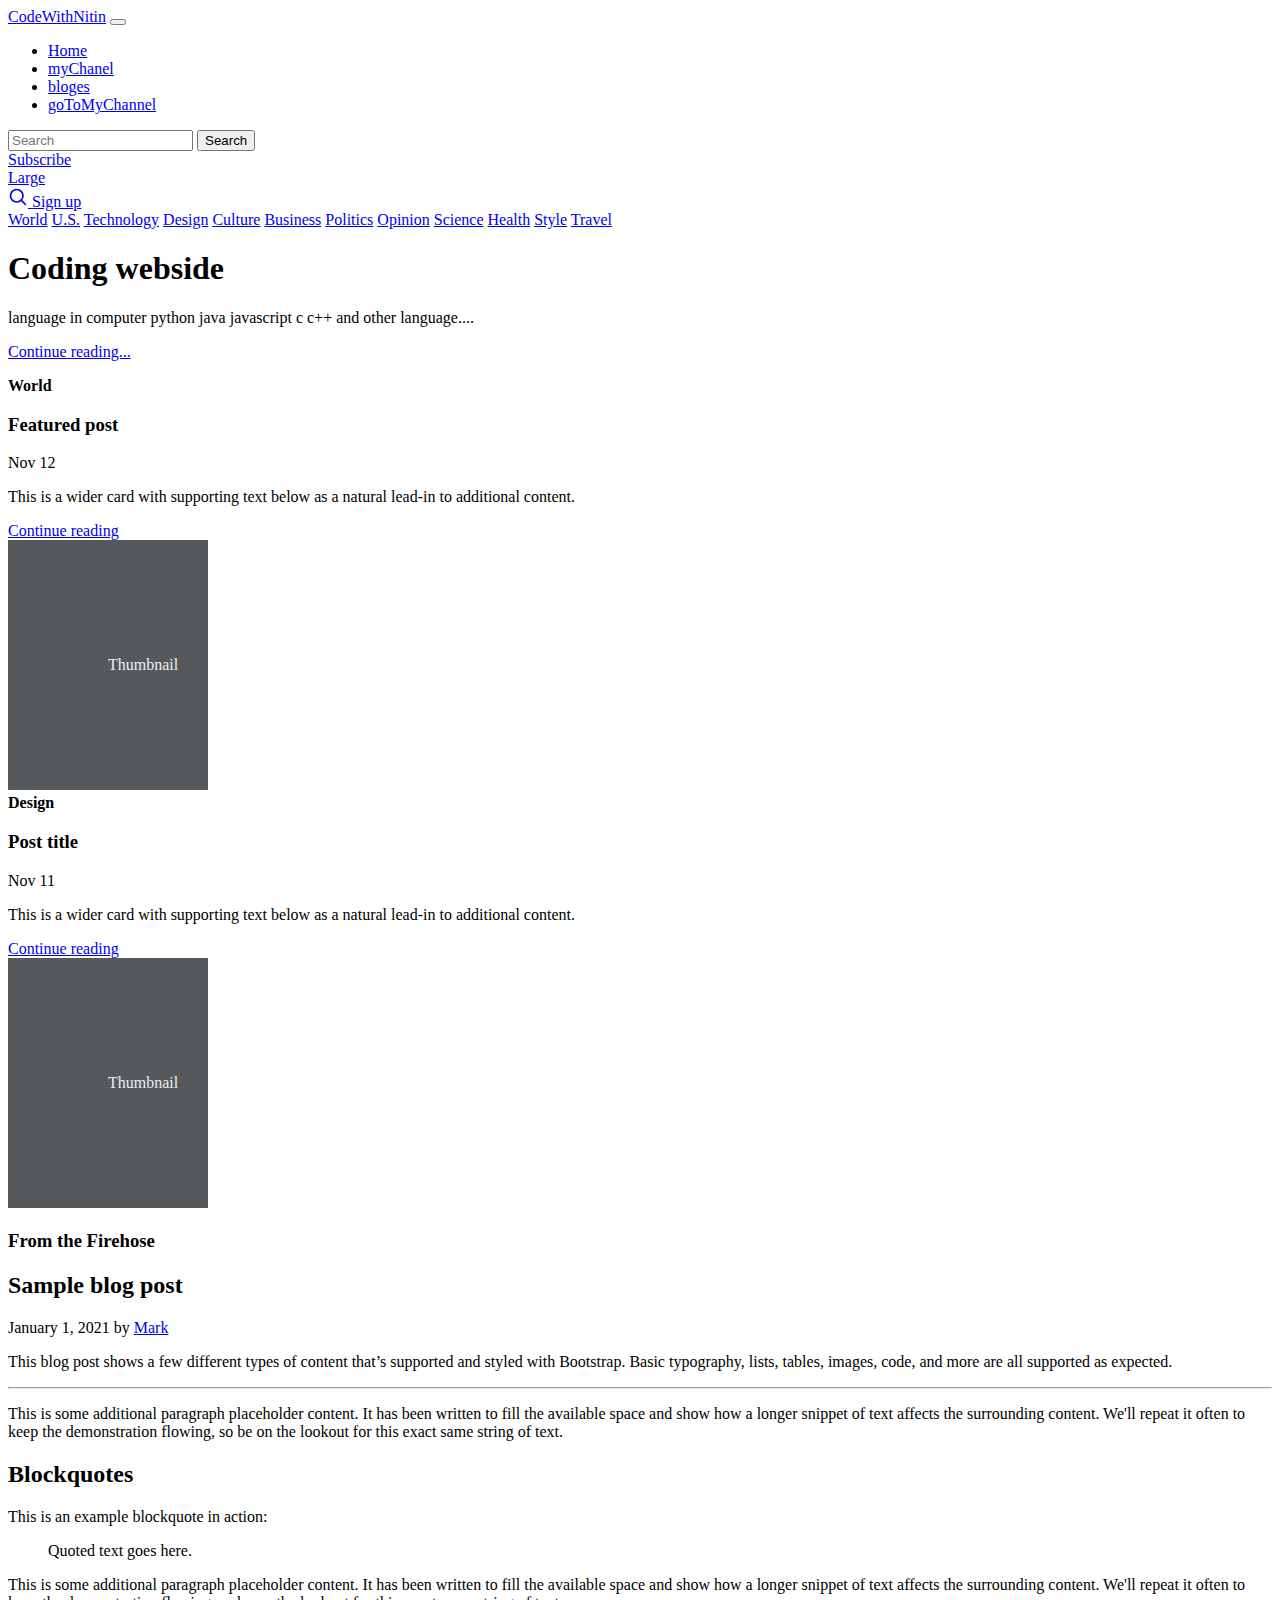
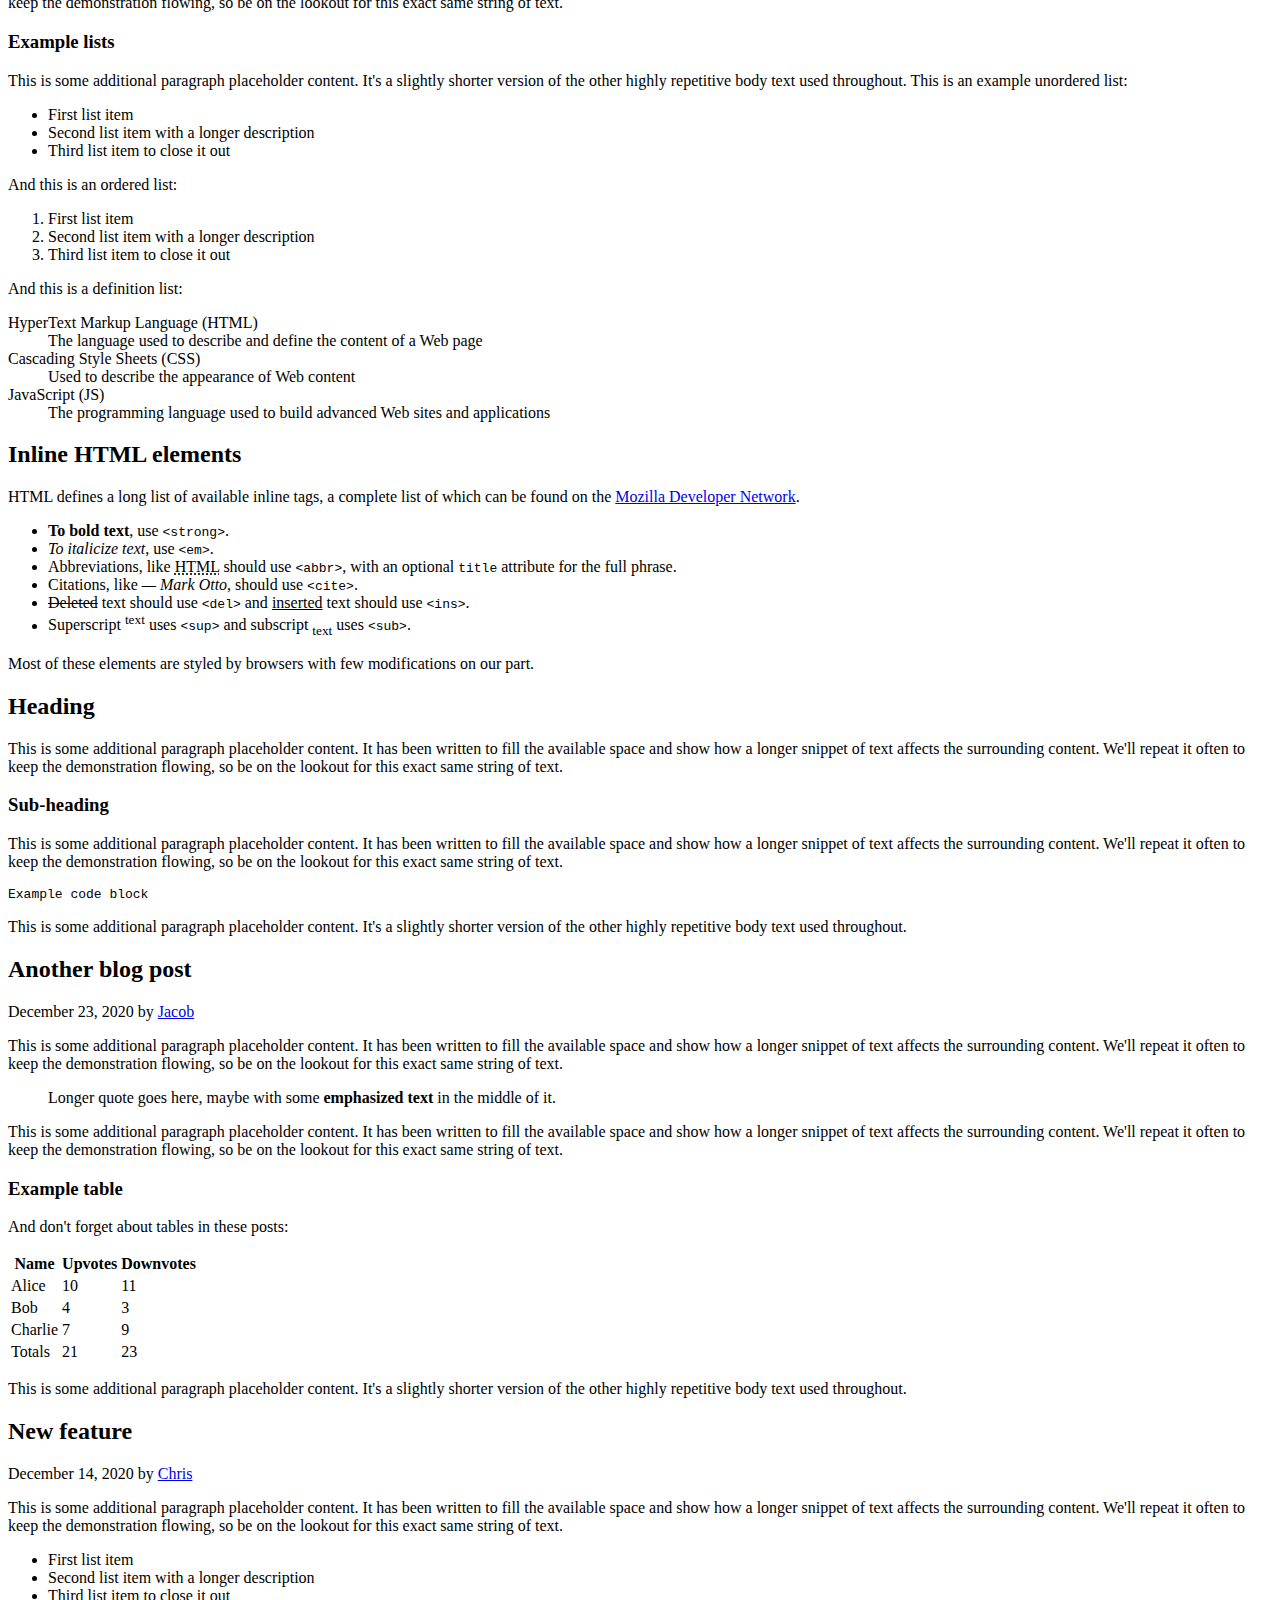
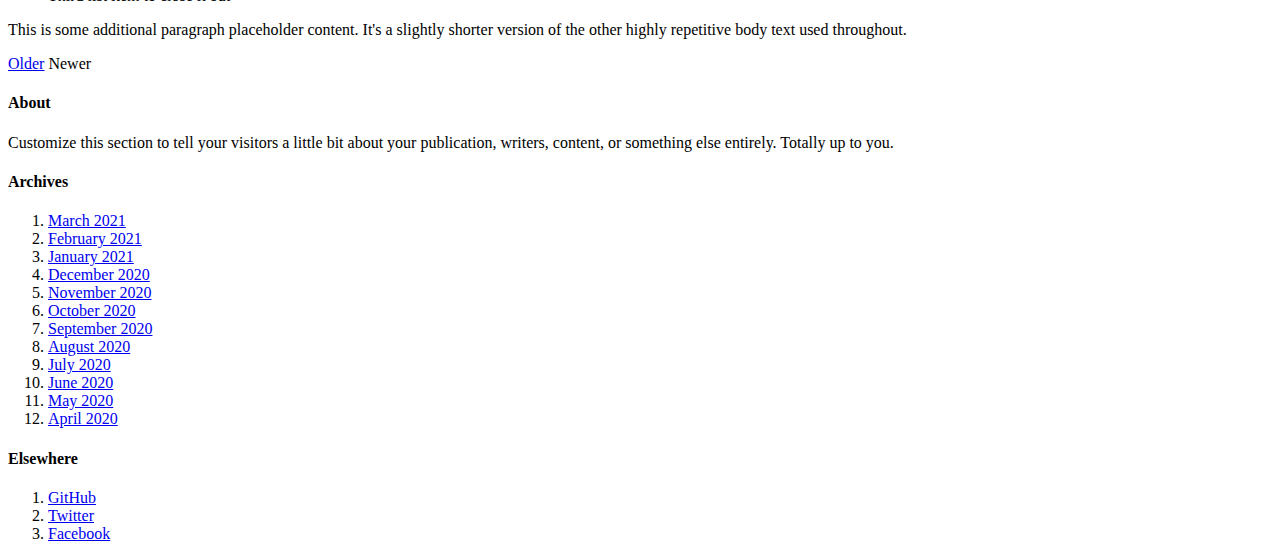
<file: blog.html>
<!doctype html>
<html lang="en">
  <head>
    <meta charset="utf-8">
    <meta name="viewport" content="width=device-width, initial-scale=1">
    <title>Bootstrap demo</title>
    <link href="https://cdn.jsdelivr.net/npm/bootstrap@5.2.1/dist/css/bootstrap.min.css" rel="stylesheet" integrity="sha384-iYQeCzEYFbKjA/T2uDLTpkwGzCiq6soy8tYaI1GyVh/UjpbCx/TYkiZhlZB6+fzT" crossorigin="anonymous">
  </head>
  <body>
    


    <nav class="navbar navbar-expand-lg bg-light">
      <div class="container-fluid">
        <a class="navbar-brand" href="#">CodeWithNitin</a>
        <button class="navbar-toggler" type="button" data-bs-toggle="collapse" data-bs-target="#navbarSupportedContent" aria-controls="navbarSupportedContent" aria-expanded="false" aria-label="Toggle navigation">
          <span class="navbar-toggler-icon"></span>
        </button>
        <div class="collapse navbar-collapse" id="navbarSupportedContent">
          <ul class="navbar-nav me-auto mb-2 mb-lg-0">
            <li class="nav-item">
              <a class="nav-link active" aria-current="page" href="index.html">Home</a>
            </li>
            <li class="nav-item">
              <a class="nav-link" href="mychanel.html">myChanel</a>
            </li>
           
            <li class="nav-item">
              <a class="nav-link" href="blog.html">bloges</a>
            </li>

            <li class="nav-item">
              <a class="nav-link" href="https://www.youtube.com/channel/UCgyacXQaYkdsxT0Jx9UFAcA">goToMyChannel</a>
            </li>
            
          </ul>
          <form class="d-flex" role="search">
            <input class="form-control me-2" type="search" placeholder="Search" aria-label="Search">
            <button class="btn btn-outline-success" type="submit">Search</button>
          </form>
        </div>
      </div>
    </nav>




      <body>
    
        <div class="container">
          <header class="blog-header lh-1 py-3">
            <div class="row flex-nowrap justify-content-between align-items-center">
              <div class="col-4 pt-1">
                <a class="link-secondary" href="#">Subscribe</a>
              </div>
              <div class="col-4 text-center">
                <a class="blog-header-logo text-dark" href="#">Large</a>
              </div>
              <div class="col-4 d-flex justify-content-end align-items-center">
                <a class="link-secondary" href="#" aria-label="Search">
                  <svg xmlns="http://www.w3.org/2000/svg" width="20" height="20" fill="none" stroke="currentColor" stroke-linecap="round" stroke-linejoin="round" stroke-width="2" class="mx-3" role="img" viewBox="0 0 24 24"><title>Search</title><circle cx="10.5" cy="10.5" r="7.5"></circle><path d="M21 21l-5.2-5.2"></path></svg>
                </a>
                <a class="btn btn-sm btn-outline-secondary" href="#">Sign up</a>
              </div>
            </div>
          </header>
        
          <div class="nav-scroller py-1 mb-2">
            <nav class="nav d-flex justify-content-between">
              <a class="p-2 link-secondary" href="#">World</a>
              <a class="p-2 link-secondary" href="#">U.S.</a>
              <a class="p-2 link-secondary" href="#">Technology</a>
              <a class="p-2 link-secondary" href="#">Design</a>
              <a class="p-2 link-secondary" href="#">Culture</a>
              <a class="p-2 link-secondary" href="#">Business</a>
              <a class="p-2 link-secondary" href="#">Politics</a>
              <a class="p-2 link-secondary" href="#">Opinion</a>
              <a class="p-2 link-secondary" href="#">Science</a>
              <a class="p-2 link-secondary" href="#">Health</a>
              <a class="p-2 link-secondary" href="#">Style</a>
              <a class="p-2 link-secondary" href="#">Travel</a>
            </nav>
          </div>
        </div>
        
        <main class="container">
          <div class="p-4 p-md-5 mb-4 rounded text-bg-dark">
            <div class="col-md-6 px-0">
              <h1 class="display-4 fst-italic">Coding webside</h1>
              <p class="lead my-3">language in computer python java javascript c c++ and other language....</p>
              <p class="lead mb-0"><a href="#" class="text-white fw-bold">Continue reading...</a></p>
            </div>
          </div>
        
          <div class="row mb-2">
            <div class="col-md-6">
              <div class="row g-0 border rounded overflow-hidden flex-md-row mb-4 shadow-sm h-md-250 position-relative">
                <div class="col p-4 d-flex flex-column position-static">
                  <strong class="d-inline-block mb-2 text-primary">World</strong>
                  <h3 class="mb-0">Featured post</h3>
                  <div class="mb-1 text-muted">Nov 12</div>
                  <p class="card-text mb-auto">This is a wider card with supporting text below as a natural lead-in to additional content.</p>
                  <a href="#" class="stretched-link">Continue reading</a>
                </div>
                <div class="col-auto d-none d-lg-block">
                  <svg class="bd-placeholder-img" width="200" height="250" xmlns="http://www.w3.org/2000/svg" role="img" aria-label="Placeholder: Thumbnail" preserveAspectRatio="xMidYMid slice" focusable="false"><title>Placeholder</title><rect width="100%" height="100%" fill="#55595c"></rect><text x="50%" y="50%" fill="#eceeef" dy=".3em">Thumbnail</text></svg>
        
                </div>
              </div>
            </div>
            <div class="col-md-6">
              <div class="row g-0 border rounded overflow-hidden flex-md-row mb-4 shadow-sm h-md-250 position-relative">
                <div class="col p-4 d-flex flex-column position-static">
                  <strong class="d-inline-block mb-2 text-success">Design</strong>
                  <h3 class="mb-0">Post title</h3>
                  <div class="mb-1 text-muted">Nov 11</div>
                  <p class="mb-auto">This is a wider card with supporting text below as a natural lead-in to additional content.</p>
                  <a href="#" class="stretched-link">Continue reading</a>
                </div>
                <div class="col-auto d-none d-lg-block">
                  <svg class="bd-placeholder-img" width="200" height="250" xmlns="http://www.w3.org/2000/svg" role="img" aria-label="Placeholder: Thumbnail" preserveAspectRatio="xMidYMid slice" focusable="false"><title>Placeholder</title><rect width="100%" height="100%" fill="#55595c"></rect><text x="50%" y="50%" fill="#eceeef" dy=".3em">Thumbnail</text></svg>
        
                </div>
              </div>
            </div>
          </div>
        
          <div class="row g-5">
            <div class="col-md-8">
              <h3 class="pb-4 mb-4 fst-italic border-bottom">
                From the Firehose
              </h3>
        
              <article class="blog-post">
                <h2 class="blog-post-title mb-1">Sample blog post</h2>
                <p class="blog-post-meta">January 1, 2021 by <a href="#">Mark</a></p>
        
                <p>This blog post shows a few different types of content that’s supported and styled with Bootstrap. Basic typography, lists, tables, images, code, and more are all supported as expected.</p>
                <hr>
                <p>This is some additional paragraph placeholder content. It has been written to fill the available space and show how a longer snippet of text affects the surrounding content. We'll repeat it often to keep the demonstration flowing, so be on the lookout for this exact same string of text.</p>
                <h2>Blockquotes</h2>
                <p>This is an example blockquote in action:</p>
                <blockquote class="blockquote">
                  <p>Quoted text goes here.</p>
                </blockquote>
                <p>This is some additional paragraph placeholder content. It has been written to fill the available space and show how a longer snippet of text affects the surrounding content. We'll repeat it often to keep the demonstration flowing, so be on the lookout for this exact same string of text.</p>
                <h3>Example lists</h3>
                <p>This is some additional paragraph placeholder content. It's a slightly shorter version of the other highly repetitive body text used throughout. This is an example unordered list:</p>
                <ul>
                  <li>First list item</li>
                  <li>Second list item with a longer description</li>
                  <li>Third list item to close it out</li>
                </ul>
                <p>And this is an ordered list:</p>
                <ol>
                  <li>First list item</li>
                  <li>Second list item with a longer description</li>
                  <li>Third list item to close it out</li>
                </ol>
                <p>And this is a definition list:</p>
                <dl>
                  <dt>HyperText Markup Language (HTML)</dt>
                  <dd>The language used to describe and define the content of a Web page</dd>
                  <dt>Cascading Style Sheets (CSS)</dt>
                  <dd>Used to describe the appearance of Web content</dd>
                  <dt>JavaScript (JS)</dt>
                  <dd>The programming language used to build advanced Web sites and applications</dd>
                </dl>
                <h2>Inline HTML elements</h2>
                <p>HTML defines a long list of available inline tags, a complete list of which can be found on the <a href="https://developer.mozilla.org/en-US/docs/Web/HTML/Element">Mozilla Developer Network</a>.</p>
                <ul>
                  <li><strong>To bold text</strong>, use <code class="language-plaintext highlighter-rouge">&lt;strong&gt;</code>.</li>
                  <li><em>To italicize text</em>, use <code class="language-plaintext highlighter-rouge">&lt;em&gt;</code>.</li>
                  <li>Abbreviations, like <abbr title="HyperText Markup Language">HTML</abbr> should use <code class="language-plaintext highlighter-rouge">&lt;abbr&gt;</code>, with an optional <code class="language-plaintext highlighter-rouge">title</code> attribute for the full phrase.</li>
                  <li>Citations, like <cite>— Mark Otto</cite>, should use <code class="language-plaintext highlighter-rouge">&lt;cite&gt;</code>.</li>
                  <li><del>Deleted</del> text should use <code class="language-plaintext highlighter-rouge">&lt;del&gt;</code> and <ins>inserted</ins> text should use <code class="language-plaintext highlighter-rouge">&lt;ins&gt;</code>.</li>
                  <li>Superscript <sup>text</sup> uses <code class="language-plaintext highlighter-rouge">&lt;sup&gt;</code> and subscript <sub>text</sub> uses <code class="language-plaintext highlighter-rouge">&lt;sub&gt;</code>.</li>
                </ul>
                <p>Most of these elements are styled by browsers with few modifications on our part.</p>
                <h2>Heading</h2>
                <p>This is some additional paragraph placeholder content. It has been written to fill the available space and show how a longer snippet of text affects the surrounding content. We'll repeat it often to keep the demonstration flowing, so be on the lookout for this exact same string of text.</p>
                <h3>Sub-heading</h3>
                <p>This is some additional paragraph placeholder content. It has been written to fill the available space and show how a longer snippet of text affects the surrounding content. We'll repeat it often to keep the demonstration flowing, so be on the lookout for this exact same string of text.</p>
                <pre><code>Example code block</code></pre>
                <p>This is some additional paragraph placeholder content. It's a slightly shorter version of the other highly repetitive body text used throughout.</p>
              </article>
        
              <article class="blog-post">
                <h2 class="blog-post-title mb-1">Another blog post</h2>
                <p class="blog-post-meta">December 23, 2020 by <a href="#">Jacob</a></p>
        
                <p>This is some additional paragraph placeholder content. It has been written to fill the available space and show how a longer snippet of text affects the surrounding content. We'll repeat it often to keep the demonstration flowing, so be on the lookout for this exact same string of text.</p>
                <blockquote>
                  <p>Longer quote goes here, maybe with some <strong>emphasized text</strong> in the middle of it.</p>
                </blockquote>
                <p>This is some additional paragraph placeholder content. It has been written to fill the available space and show how a longer snippet of text affects the surrounding content. We'll repeat it often to keep the demonstration flowing, so be on the lookout for this exact same string of text.</p>
                <h3>Example table</h3>
                <p>And don't forget about tables in these posts:</p>
                <table class="table">
                  <thead>
                    <tr>
                      <th>Name</th>
                      <th>Upvotes</th>
                      <th>Downvotes</th>
                    </tr>
                  </thead>
                  <tbody>
                    <tr>
                      <td>Alice</td>
                      <td>10</td>
                      <td>11</td>
                    </tr>
                    <tr>
                      <td>Bob</td>
                      <td>4</td>
                      <td>3</td>
                    </tr>
                    <tr>
                      <td>Charlie</td>
                      <td>7</td>
                      <td>9</td>
                    </tr>
                  </tbody>
                  <tfoot>
                    <tr>
                      <td>Totals</td>
                      <td>21</td>
                      <td>23</td>
                    </tr>
                  </tfoot>
                </table>
        
                <p>This is some additional paragraph placeholder content. It's a slightly shorter version of the other highly repetitive body text used throughout.</p>
              </article>
        
              <article class="blog-post">
                <h2 class="blog-post-title mb-1">New feature</h2>
                <p class="blog-post-meta">December 14, 2020 by <a href="#">Chris</a></p>
        
                <p>This is some additional paragraph placeholder content. It has been written to fill the available space and show how a longer snippet of text affects the surrounding content. We'll repeat it often to keep the demonstration flowing, so be on the lookout for this exact same string of text.</p>
                <ul>
                  <li>First list item</li>
                  <li>Second list item with a longer description</li>
                  <li>Third list item to close it out</li>
                </ul>
                <p>This is some additional paragraph placeholder content. It's a slightly shorter version of the other highly repetitive body text used throughout.</p>
              </article>
        
              <nav class="blog-pagination" aria-label="Pagination">
                <a class="btn btn-outline-primary rounded-pill" href="#">Older</a>
                <a class="btn btn-outline-secondary rounded-pill disabled">Newer</a>
              </nav>
        
            </div>
        
            <div class="col-md-4">
              <div class="position-sticky" style="top: 2rem;">
                <div class="p-4 mb-3 bg-light rounded">
                  <h4 class="fst-italic">About</h4>
                  <p class="mb-0">Customize this section to tell your visitors a little bit about your publication, writers, content, or something else entirely. Totally up to you.</p>
                </div>
        
                <div class="p-4">
                  <h4 class="fst-italic">Archives</h4>
                  <ol class="list-unstyled mb-0">
                    <li><a href="#">March 2021</a></li>
                    <li><a href="#">February 2021</a></li>
                    <li><a href="#">January 2021</a></li>
                    <li><a href="#">December 2020</a></li>
                    <li><a href="#">November 2020</a></li>
                    <li><a href="#">October 2020</a></li>
                    <li><a href="#">September 2020</a></li>
                    <li><a href="#">August 2020</a></li>
                    <li><a href="#">July 2020</a></li>
                    <li><a href="#">June 2020</a></li>
                    <li><a href="#">May 2020</a></li>
                    <li><a href="#">April 2020</a></li>
                  </ol>
                </div>
        
                <div class="p-4">
                  <h4 class="fst-italic">Elsewhere</h4>
                  <ol class="list-unstyled">
                    <li><a href="#">GitHub</a></li>
                    <li><a href="#">Twitter</a></li>
                    <li><a href="#">Facebook</a></li>
                  </ol>
                </div>
              </div>
            </div>
          </div>
        
        </main>
        
      
          
        
        </body>



    <script src="https://cdn.jsdelivr.net/npm/@popperjs/core@2.11.6/dist/umd/popper.min.js" integrity="sha384-oBqDVmMz9ATKxIep9tiCxS/Z9fNfEXiDAYTujMAeBAsjFuCZSmKbSSUnQlmh/jp3" crossorigin="anonymous"></script>
<script src="https://cdn.jsdelivr.net/npm/bootstrap@5.2.1/dist/js/bootstrap.min.js" integrity="sha384-7VPbUDkoPSGFnVtYi0QogXtr74QeVeeIs99Qfg5YCF+TidwNdjvaKZX19NZ/e6oz" crossorigin="anonymous"></script>
    <script src="https://cdn.jsdelivr.net/npm/bootstrap@5.2.1/dist/js/bootstrap.bundle.min.js" integrity="sha384-u1OknCvxWvY5kfmNBILK2hRnQC3Pr17a+RTT6rIHI7NnikvbZlHgTPOOmMi466C8" crossorigin="anonymous"></script>
  </body>
</html>
</file>
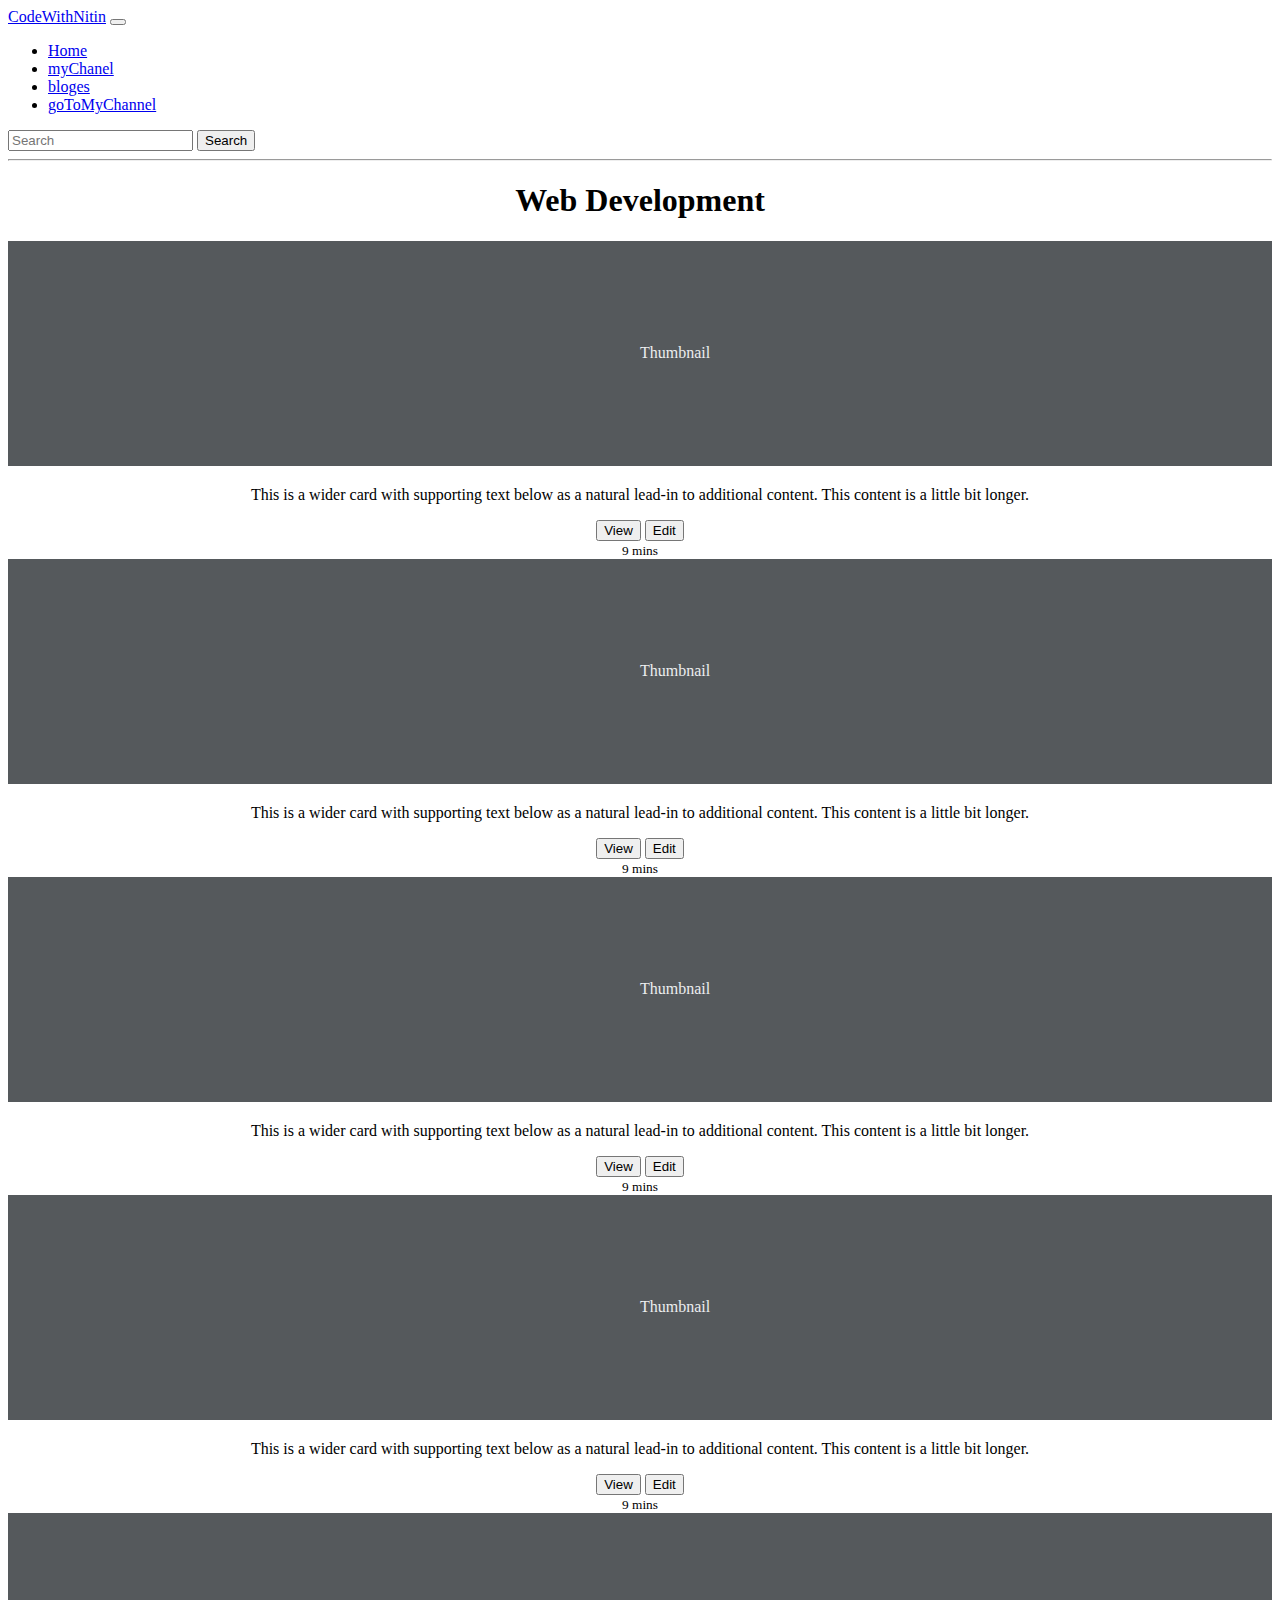
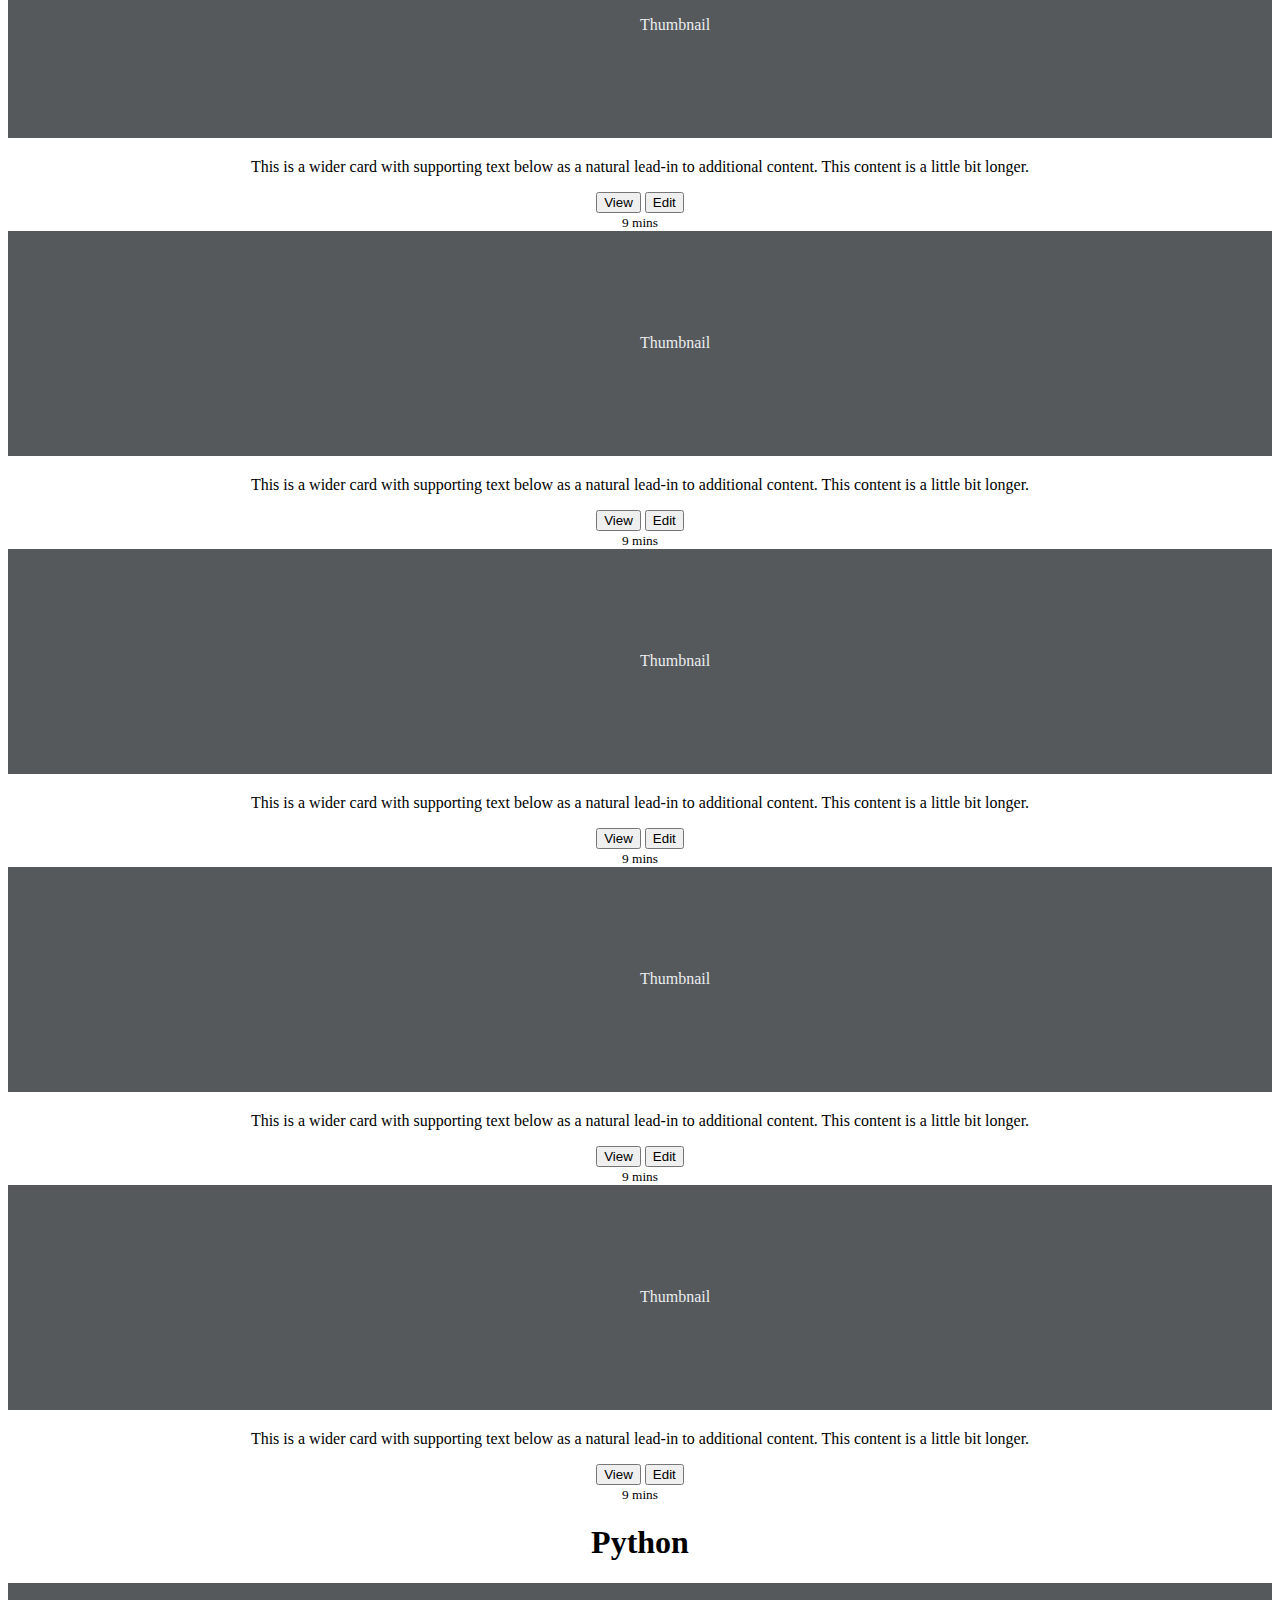
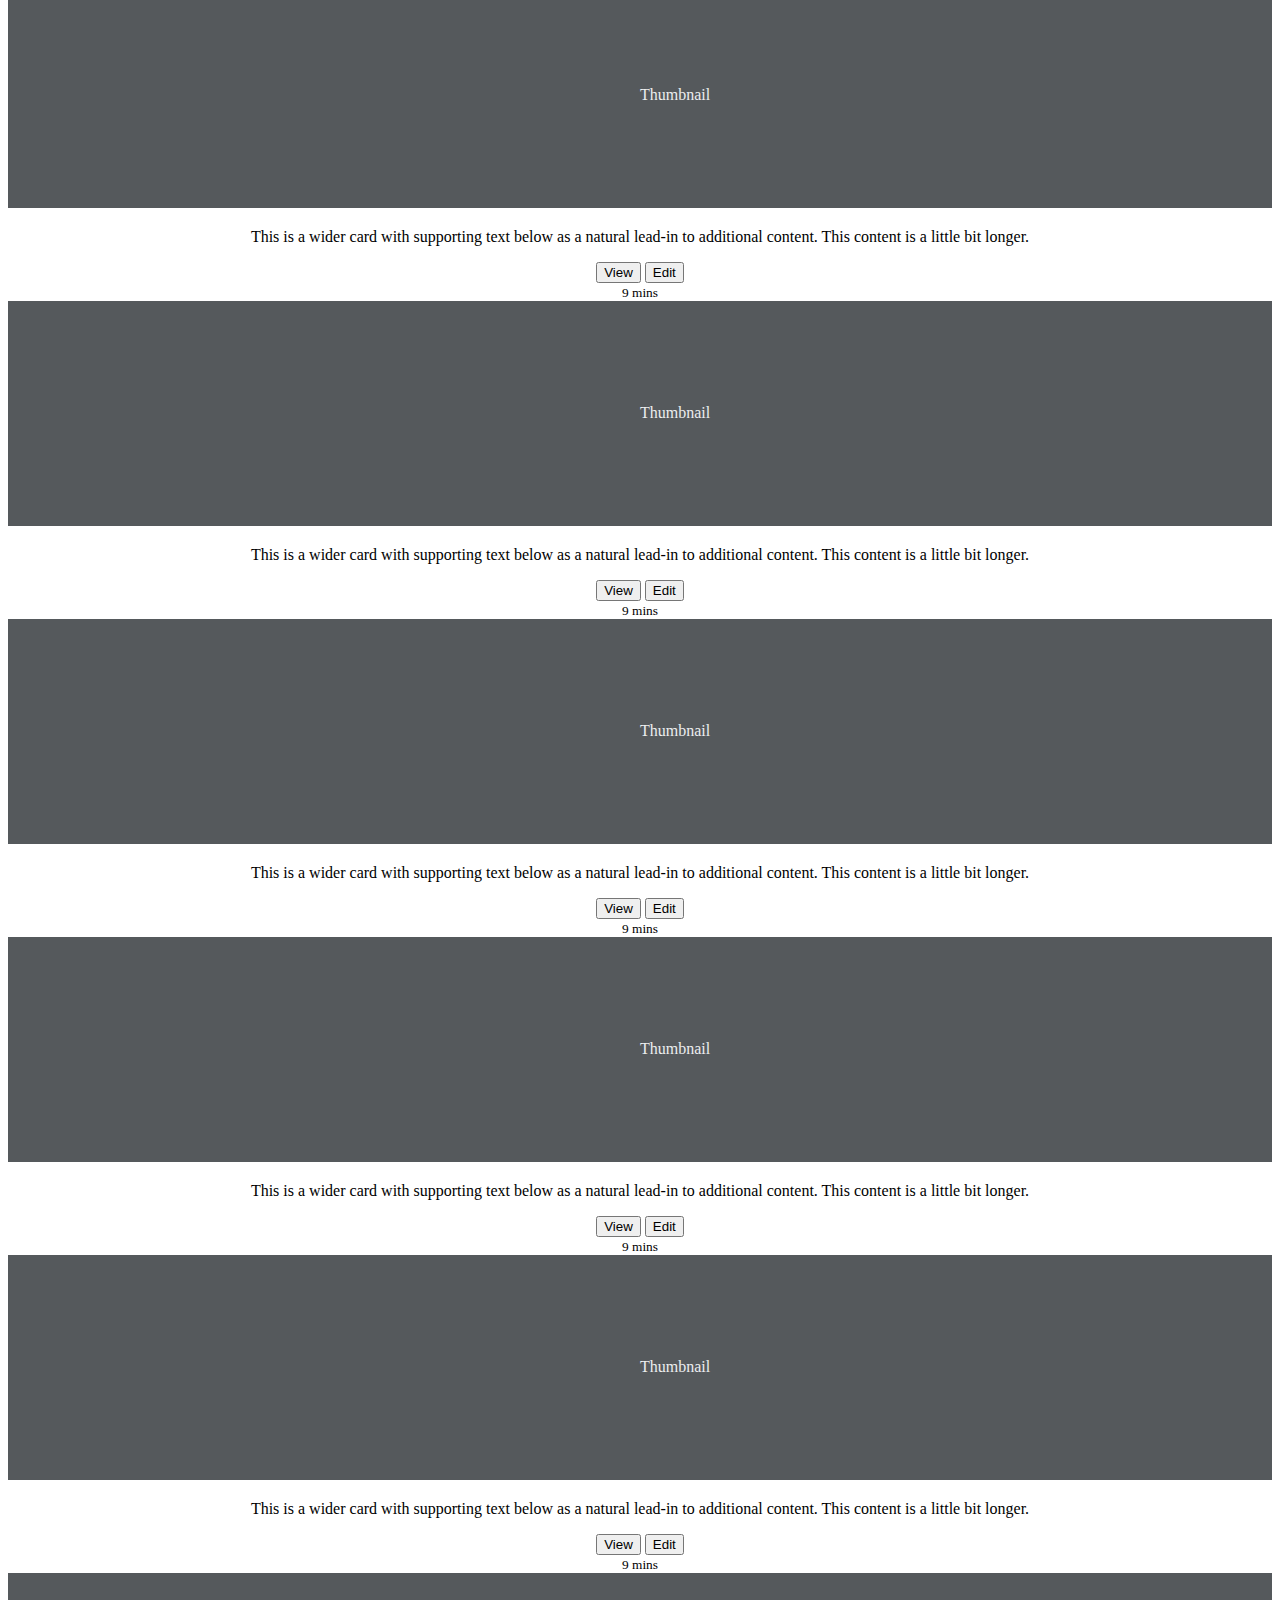
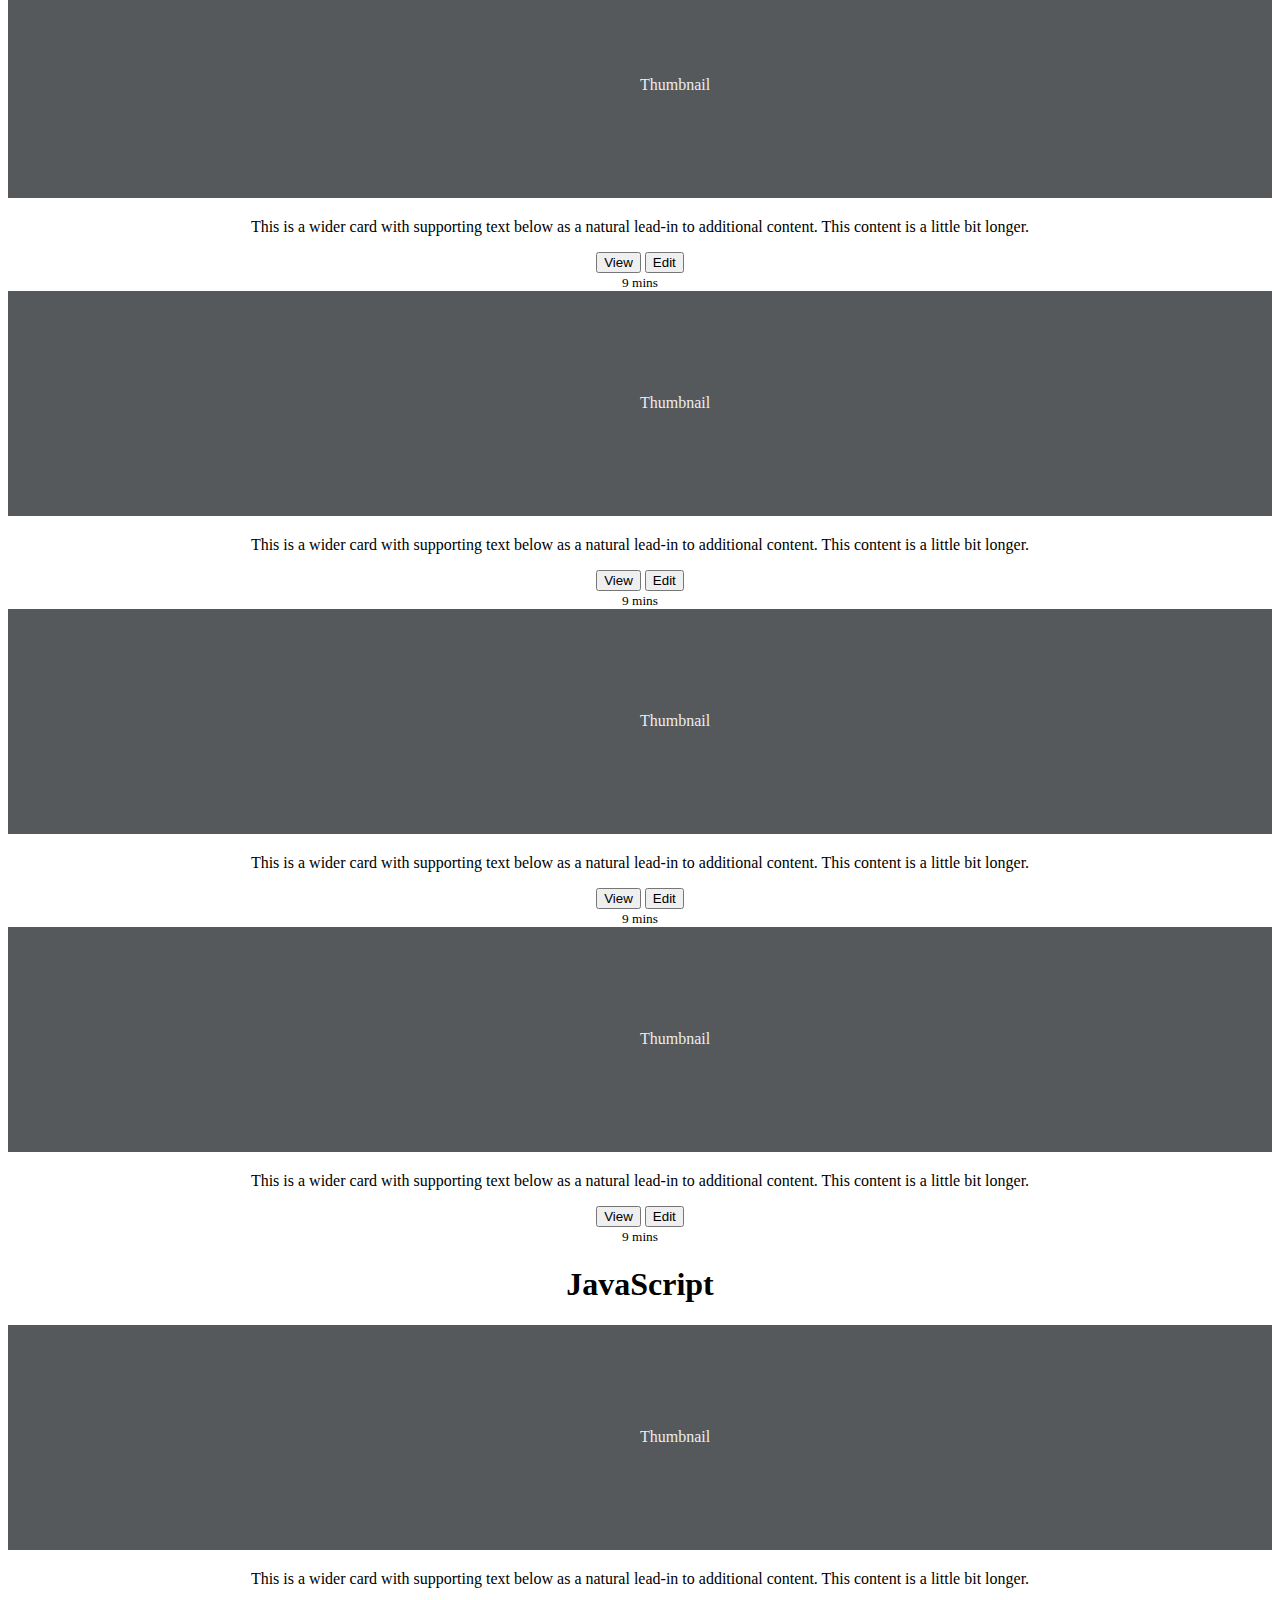
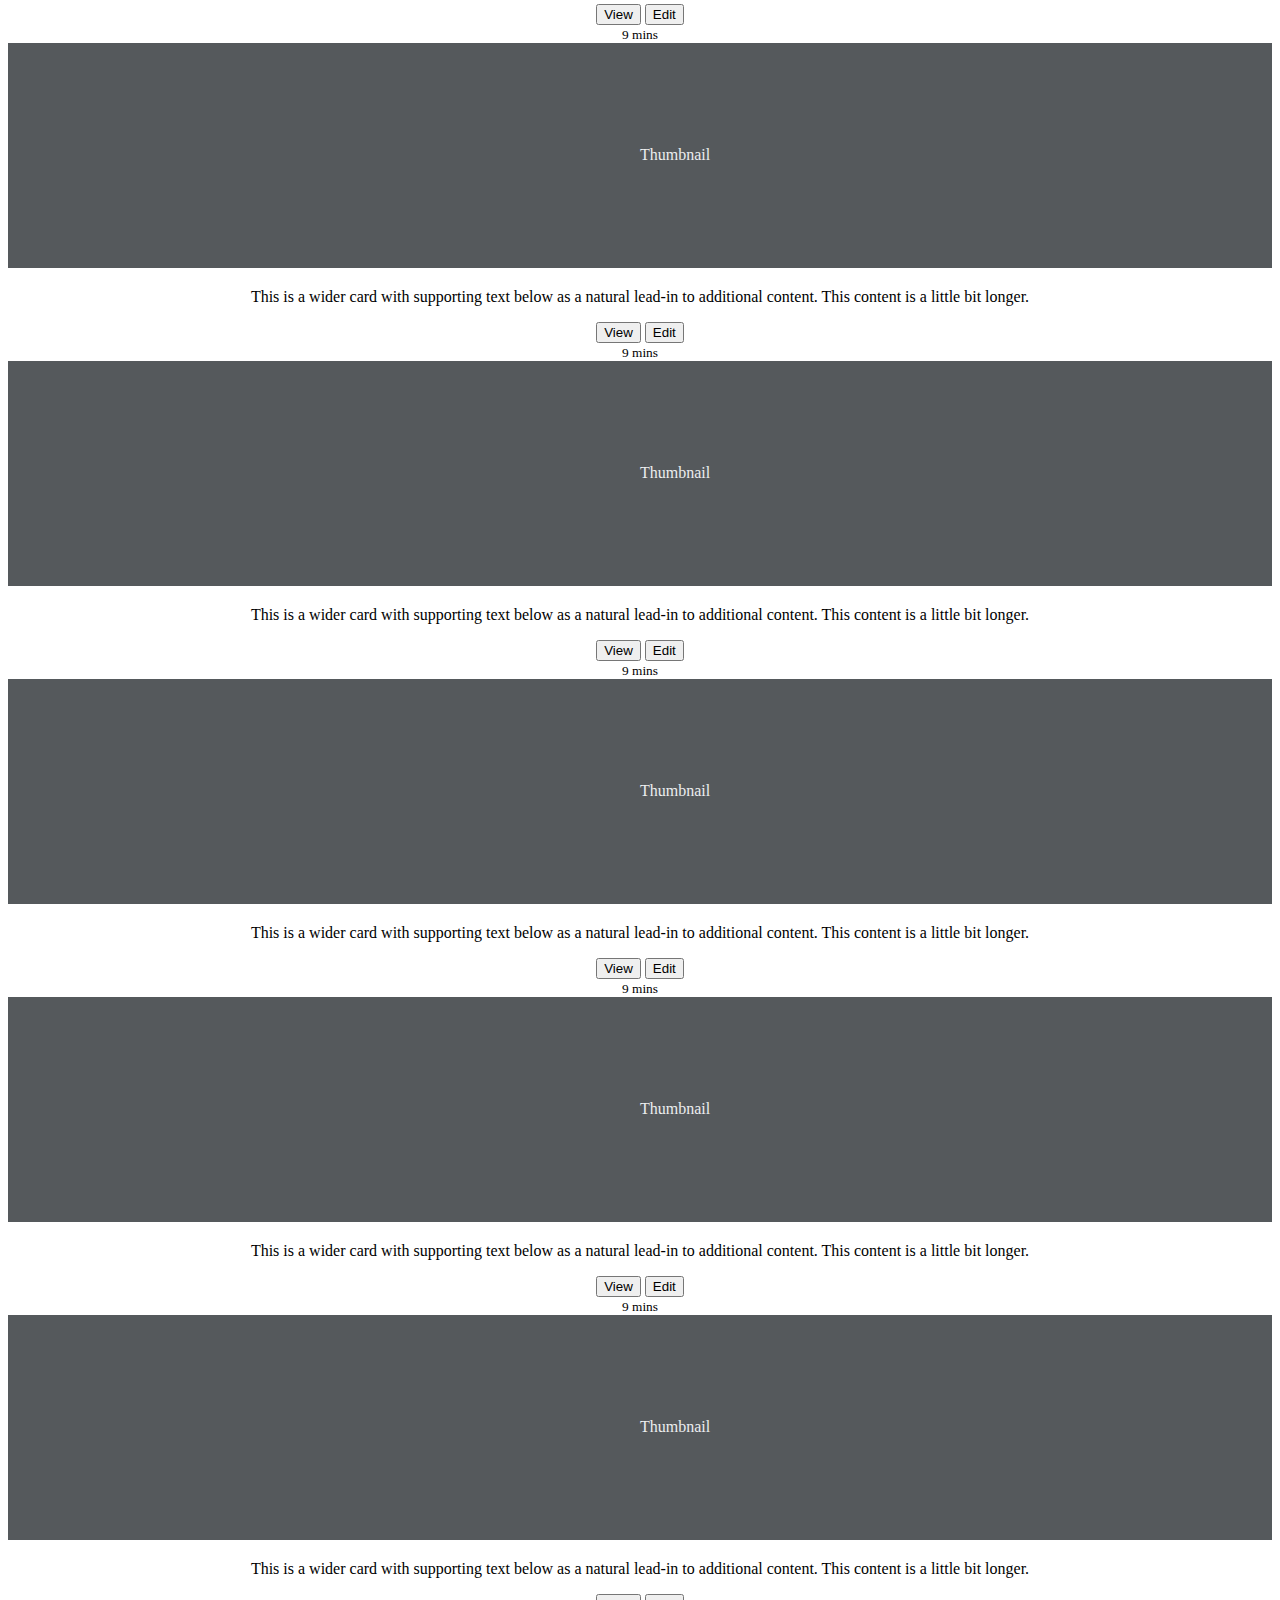
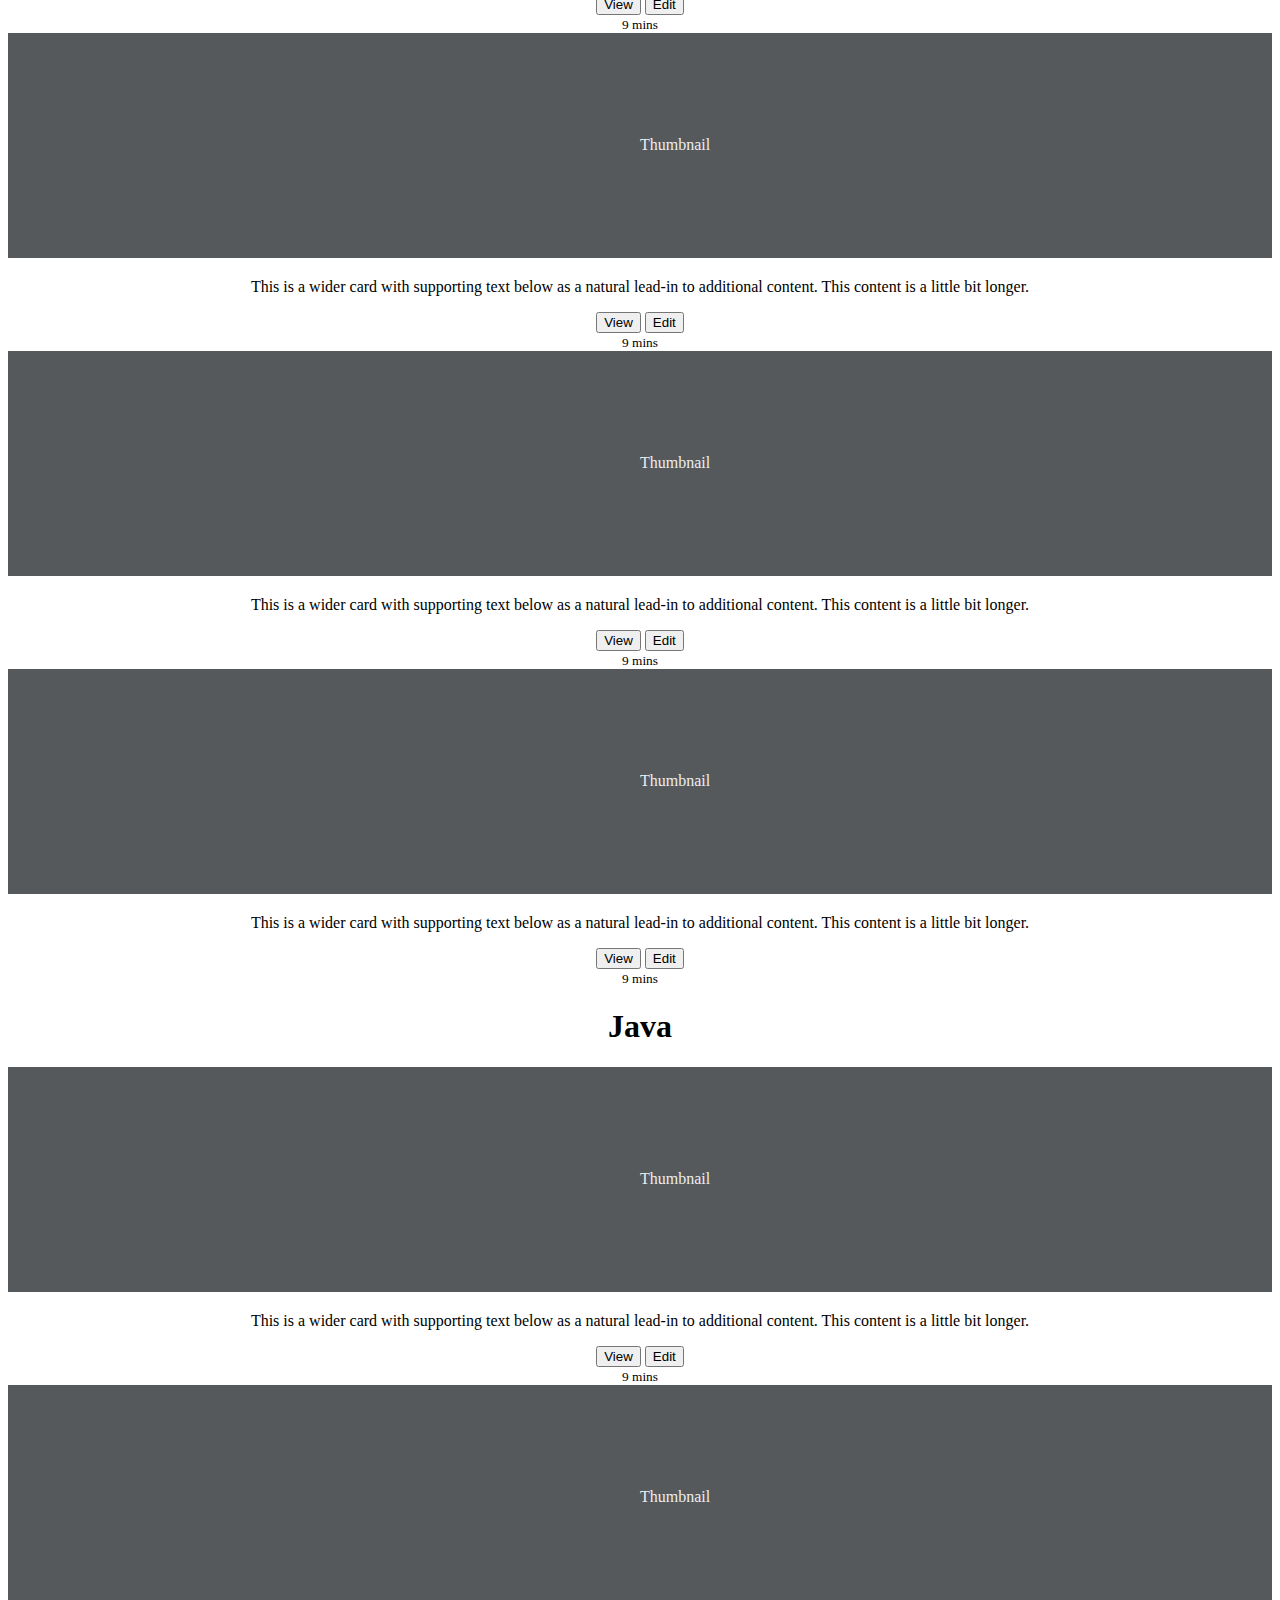
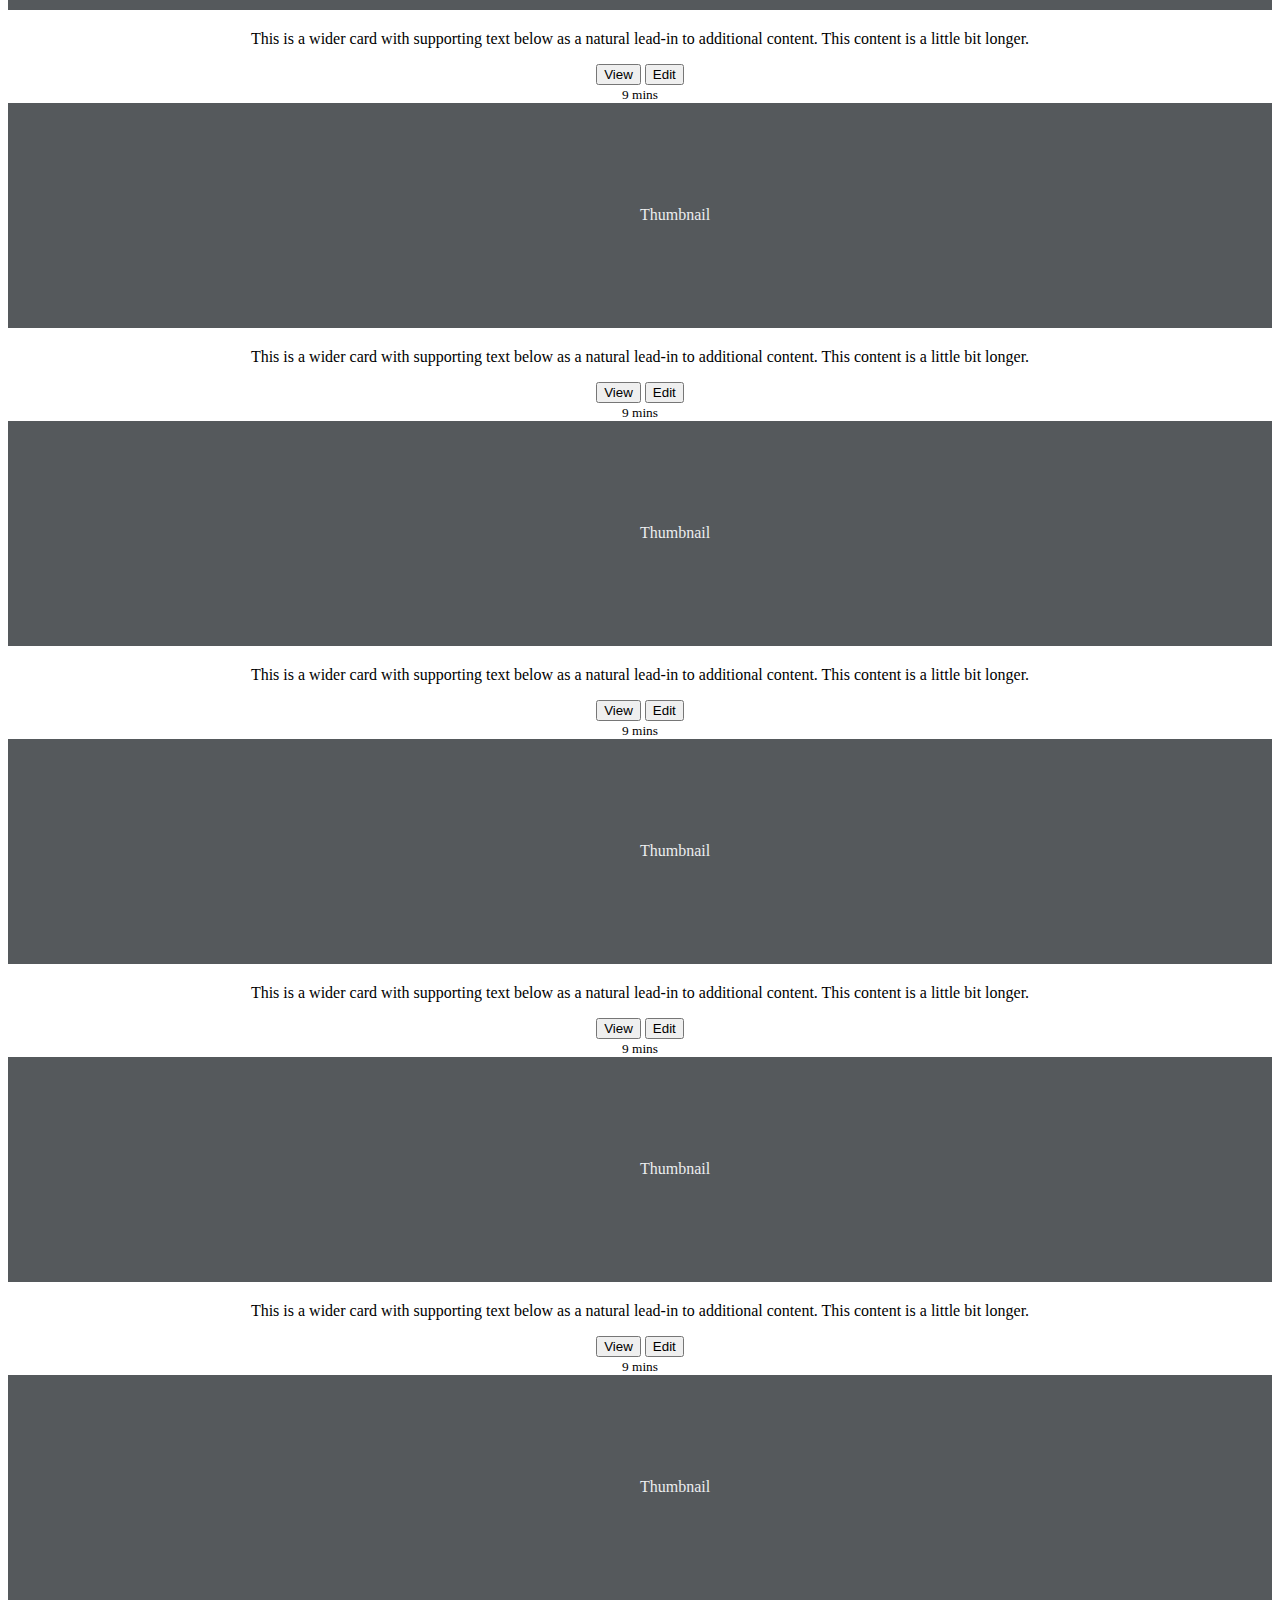
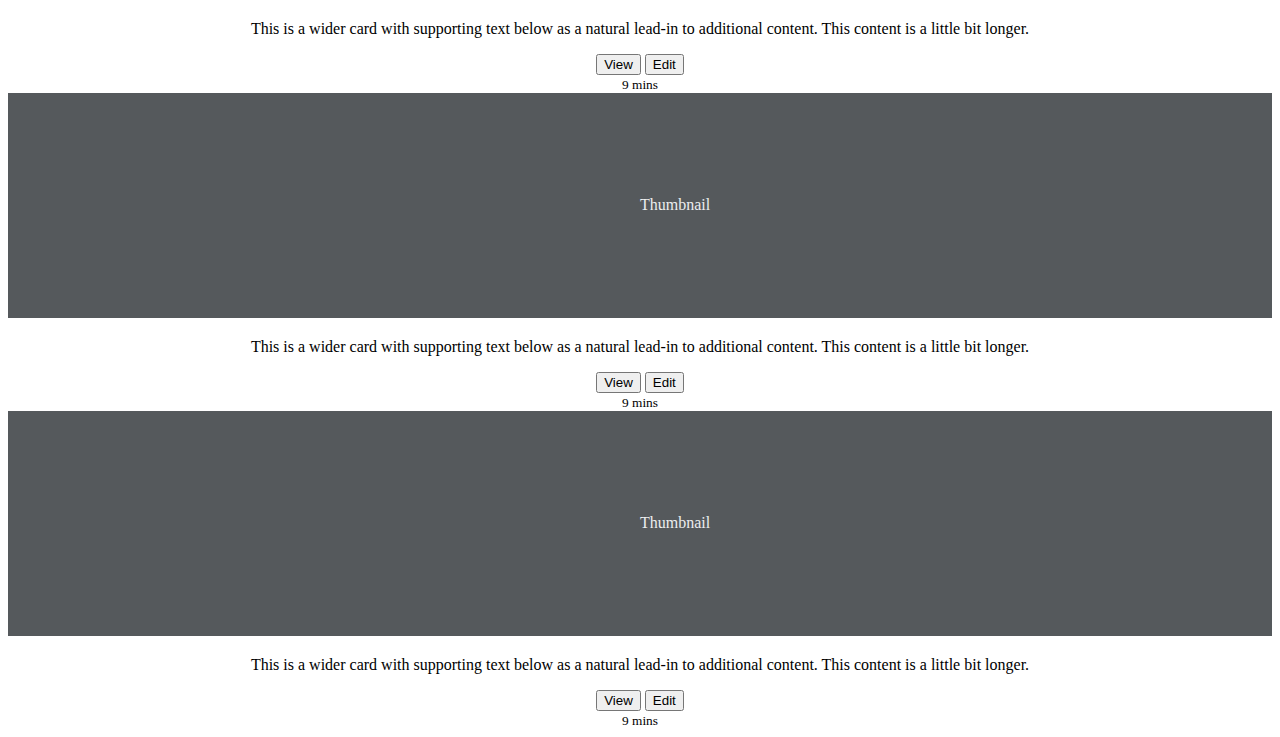
<file: mychanel.html>
<!doctype html>
<html lang="en">
  <head>
    <meta charset="utf-8">
    <meta name="viewport" content="width=device-width, initial-scale=1">
    <title>Bootstrap demo</title>
    <!-- <link rel="stylesheet" text="text/css" href="my.css" -->
    <link href="https://cdn.jsdelivr.net/npm/bootstrap@5.2.1/dist/css/bootstrap.min.css" rel="stylesheet" integrity="sha384-iYQeCzEYFbKjA/T2uDLTpkwGzCiq6soy8tYaI1GyVh/UjpbCx/TYkiZhlZB6+fzT" crossorigin="anonymous">
  </head>
  <body>

    <nav class="navbar navbar-expand-lg bg-light">
        <div class="container-fluid">
          <a class="navbar-brand" href="#">CodeWithNitin</a>
          <button class="navbar-toggler" type="button" data-bs-toggle="collapse" data-bs-target="#navbarSupportedContent" aria-controls="navbarSupportedContent" aria-expanded="false" aria-label="Toggle navigation">
            <span class="navbar-toggler-icon"></span>
          </button>
          <div class="collapse navbar-collapse" id="navbarSupportedContent">
            <ul class="navbar-nav me-auto mb-2 mb-lg-0">
              <li class="nav-item">
                <a class="nav-link active" aria-current="page" href="index.html">Home</a>
              </li>
              <li class="nav-item">
                <a class="nav-link" href="mychanel.html">myChanel</a>
              </li>
             
              <li class="nav-item">
                <a class="nav-link" href="blog.html">bloges</a>
              </li>

              <li class="nav-item">
                <a class="nav-link" href="https://www.youtube.com/channel/UCgyacXQaYkdsxT0Jx9UFAcA">goToMyChannel</a>
              </li>
              
            </ul>
            <form class="d-flex" role="search">
              <input class="form-control me-2" type="search" placeholder="Search" aria-label="Search">
              <button class="btn btn-outline-success" type="submit">Search</button>
            </form>
          </div>
        </div>
      </nav>
      <hr>

    <div style="text-align: center;" class="album py-5 bg-light">
        <div class="container">
    
            <h1>Web Development</h1>
          <div class="row row-cols-1 row-cols-sm-2 row-cols-md-3 g-3">
            <div class="col">
              <div class="card shadow-sm">
                <svg class="bd-placeholder-img card-img-top" width="100%" height="225" xmlns="http://www.w3.org/2000/svg" role="img" aria-label="Placeholder: Thumbnail" preserveAspectRatio="xMidYMid slice" focusable="false"><title>Placeholder</title><rect width="100%" height="100%" fill="#55595c"></rect><text x="50%" y="50%" fill="#eceeef" dy=".3em">Thumbnail</text></svg>
    
                <div class="card-body">
                  <p class="card-text">This is a wider card with supporting text below as a natural lead-in to additional content. This content is a little bit longer.</p>
                  <div class="d-flex justify-content-between align-items-center">
                    <div class="btn-group">
                      <button type="button" class="btn btn-sm btn-outline-secondary">View</button>
                      <button type="button" class="btn btn-sm btn-outline-secondary">Edit</button>
                    </div>
                    <small class="text-muted">9 mins</small>
                  </div>
                </div>
              </div>
            </div>
            <div class="col">
              <div class="card shadow-sm">
                <svg class="bd-placeholder-img card-img-top" width="100%" height="225" xmlns="http://www.w3.org/2000/svg" role="img" aria-label="Placeholder: Thumbnail" preserveAspectRatio="xMidYMid slice" focusable="false"><title>Placeholder</title><rect width="100%" height="100%" fill="#55595c"></rect><text x="50%" y="50%" fill="#eceeef" dy=".3em">Thumbnail</text></svg>
    
                <div class="card-body">
                  <p class="card-text">This is a wider card with supporting text below as a natural lead-in to additional content. This content is a little bit longer.</p>
                  <div class="d-flex justify-content-between align-items-center">
                    <div class="btn-group">
                      <button type="button" class="btn btn-sm btn-outline-secondary">View</button>
                      <button type="button" class="btn btn-sm btn-outline-secondary">Edit</button>
                    </div>
                    <small class="text-muted">9 mins</small>
                  </div>
                </div>
              </div>
            </div>
            <div class="col">
              <div class="card shadow-sm">
                <svg class="bd-placeholder-img card-img-top" width="100%" height="225" xmlns="http://www.w3.org/2000/svg" role="img" aria-label="Placeholder: Thumbnail" preserveAspectRatio="xMidYMid slice" focusable="false"><title>Placeholder</title><rect width="100%" height="100%" fill="#55595c"></rect><text x="50%" y="50%" fill="#eceeef" dy=".3em">Thumbnail</text></svg>
    
                <div class="card-body">
                  <p class="card-text">This is a wider card with supporting text below as a natural lead-in to additional content. This content is a little bit longer.</p>
                  <div class="d-flex justify-content-between align-items-center">
                    <div class="btn-group">
                      <button type="button" class="btn btn-sm btn-outline-secondary">View</button>
                      <button type="button" class="btn btn-sm btn-outline-secondary">Edit</button>
                    </div>
                    <small class="text-muted">9 mins</small>
                  </div>
                </div>
              </div>
            </div>
    
            <div class="col">
              <div class="card shadow-sm">
                <svg class="bd-placeholder-img card-img-top" width="100%" height="225" xmlns="http://www.w3.org/2000/svg" role="img" aria-label="Placeholder: Thumbnail" preserveAspectRatio="xMidYMid slice" focusable="false"><title>Placeholder</title><rect width="100%" height="100%" fill="#55595c"></rect><text x="50%" y="50%" fill="#eceeef" dy=".3em">Thumbnail</text></svg>
    
                <div class="card-body">
                  <p class="card-text">This is a wider card with supporting text below as a natural lead-in to additional content. This content is a little bit longer.</p>
                  <div class="d-flex justify-content-between align-items-center">
                    <div class="btn-group">
                      <button type="button" class="btn btn-sm btn-outline-secondary">View</button>
                      <button type="button" class="btn btn-sm btn-outline-secondary">Edit</button>
                    </div>
                    <small class="text-muted">9 mins</small>
                  </div>
                </div>
              </div>
            </div>
            <div class="col">
              <div class="card shadow-sm">
                <svg class="bd-placeholder-img card-img-top" width="100%" height="225" xmlns="http://www.w3.org/2000/svg" role="img" aria-label="Placeholder: Thumbnail" preserveAspectRatio="xMidYMid slice" focusable="false"><title>Placeholder</title><rect width="100%" height="100%" fill="#55595c"></rect><text x="50%" y="50%" fill="#eceeef" dy=".3em">Thumbnail</text></svg>
    
                <div class="card-body">
                  <p class="card-text">This is a wider card with supporting text below as a natural lead-in to additional content. This content is a little bit longer.</p>
                  <div class="d-flex justify-content-between align-items-center">
                    <div class="btn-group">
                      <button type="button" class="btn btn-sm btn-outline-secondary">View</button>
                      <button type="button" class="btn btn-sm btn-outline-secondary">Edit</button>
                    </div>
                    <small class="text-muted">9 mins</small>
                  </div>
                </div>
              </div>
            </div>
            <div class="col">
              <div class="card shadow-sm">
                <svg class="bd-placeholder-img card-img-top" width="100%" height="225" xmlns="http://www.w3.org/2000/svg" role="img" aria-label="Placeholder: Thumbnail" preserveAspectRatio="xMidYMid slice" focusable="false"><title>Placeholder</title><rect width="100%" height="100%" fill="#55595c"></rect><text x="50%" y="50%" fill="#eceeef" dy=".3em">Thumbnail</text></svg>
    
                <div class="card-body">
                  <p class="card-text">This is a wider card with supporting text below as a natural lead-in to additional content. This content is a little bit longer.</p>
                  <div class="d-flex justify-content-between align-items-center">
                    <div class="btn-group">
                      <button type="button" class="btn btn-sm btn-outline-secondary">View</button>
                      <button type="button" class="btn btn-sm btn-outline-secondary">Edit</button>
                    </div>
                    <small class="text-muted">9 mins</small>
                  </div>
                </div>
              </div>
            </div>
    
            <div class="col">
              <div class="card shadow-sm">
                <svg class="bd-placeholder-img card-img-top" width="100%" height="225" xmlns="http://www.w3.org/2000/svg" role="img" aria-label="Placeholder: Thumbnail" preserveAspectRatio="xMidYMid slice" focusable="false"><title>Placeholder</title><rect width="100%" height="100%" fill="#55595c"></rect><text x="50%" y="50%" fill="#eceeef" dy=".3em">Thumbnail</text></svg>
    
                <div class="card-body">
                  <p class="card-text">This is a wider card with supporting text below as a natural lead-in to additional content. This content is a little bit longer.</p>
                  <div class="d-flex justify-content-between align-items-center">
                    <div class="btn-group">
                      <button type="button" class="btn btn-sm btn-outline-secondary">View</button>
                      <button type="button" class="btn btn-sm btn-outline-secondary">Edit</button>
                    </div>
                    <small class="text-muted">9 mins</small>
                  </div>
                </div>
              </div>
            </div>
            <div class="col">
              <div class="card shadow-sm">
                <svg class="bd-placeholder-img card-img-top" width="100%" height="225" xmlns="http://www.w3.org/2000/svg" role="img" aria-label="Placeholder: Thumbnail" preserveAspectRatio="xMidYMid slice" focusable="false"><title>Placeholder</title><rect width="100%" height="100%" fill="#55595c"></rect><text x="50%" y="50%" fill="#eceeef" dy=".3em">Thumbnail</text></svg>
    
                <div class="card-body">
                  <p class="card-text">This is a wider card with supporting text below as a natural lead-in to additional content. This content is a little bit longer.</p>
                  <div class="d-flex justify-content-between align-items-center">
                    <div class="btn-group">
                      <button type="button" class="btn btn-sm btn-outline-secondary">View</button>
                      <button type="button" class="btn btn-sm btn-outline-secondary">Edit</button>
                    </div>
                    <small class="text-muted">9 mins</small>
                  </div>
                </div>
              </div>
            </div>
            <div class="col">
              <div class="card shadow-sm">
                <svg class="bd-placeholder-img card-img-top" width="100%" height="225" xmlns="http://www.w3.org/2000/svg" role="img" aria-label="Placeholder: Thumbnail" preserveAspectRatio="xMidYMid slice" focusable="false"><title>Placeholder</title><rect width="100%" height="100%" fill="#55595c"></rect><text x="50%" y="50%" fill="#eceeef" dy=".3em">Thumbnail</text></svg>
    
                <div class="card-body">
                  <p class="card-text">This is a wider card with supporting text below as a natural lead-in to additional content. This content is a little bit longer.</p>
                  <div class="d-flex justify-content-between align-items-center">
                    <div class="btn-group">
                      <button type="button" class="btn btn-sm btn-outline-secondary">View</button>
                      <button type="button" class="btn btn-sm btn-outline-secondary">Edit</button>
                    </div>
                    <small class="text-muted">9 mins</small>
                  </div>
                </div>
              </div>
            </div>
          </div>
        </div>
      </div>










      <div style="text-align: center" class="album py-5 bg-light">
        <div class="container">
    <h1>Python</h1>
          <div class="row row-cols-1 row-cols-sm-2 row-cols-md-3 g-3">
            <div class="col">
              <div class="card shadow-sm">
                <svg class="bd-placeholder-img card-img-top" width="100%" height="225" xmlns="http://www.w3.org/2000/svg" role="img" aria-label="Placeholder: Thumbnail" preserveAspectRatio="xMidYMid slice" focusable="false"><title>Placeholder</title><rect width="100%" height="100%" fill="#55595c"></rect><text x="50%" y="50%" fill="#eceeef" dy=".3em">Thumbnail</text></svg>
    
                <div class="card-body">
                  <p class="card-text">This is a wider card with supporting text below as a natural lead-in to additional content. This content is a little bit longer.</p>
                  <div class="d-flex justify-content-between align-items-center">
                    <div class="btn-group">
                      <button type="button" class="btn btn-sm btn-outline-secondary">View</button>
                      <button type="button" class="btn btn-sm btn-outline-secondary">Edit</button>
                    </div>
                    <small class="text-muted">9 mins</small>
                  </div>
                </div>
              </div>
            </div>
            <div class="col">
              <div class="card shadow-sm">
                <svg class="bd-placeholder-img card-img-top" width="100%" height="225" xmlns="http://www.w3.org/2000/svg" role="img" aria-label="Placeholder: Thumbnail" preserveAspectRatio="xMidYMid slice" focusable="false"><title>Placeholder</title><rect width="100%" height="100%" fill="#55595c"></rect><text x="50%" y="50%" fill="#eceeef" dy=".3em">Thumbnail</text></svg>
    
                <div class="card-body">
                  <p class="card-text">This is a wider card with supporting text below as a natural lead-in to additional content. This content is a little bit longer.</p>
                  <div class="d-flex justify-content-between align-items-center">
                    <div class="btn-group">
                      <button type="button" class="btn btn-sm btn-outline-secondary">View</button>
                      <button type="button" class="btn btn-sm btn-outline-secondary">Edit</button>
                    </div>
                    <small class="text-muted">9 mins</small>
                  </div>
                </div>
              </div>
            </div>
            <div class="col">
              <div class="card shadow-sm">
                <svg class="bd-placeholder-img card-img-top" width="100%" height="225" xmlns="http://www.w3.org/2000/svg" role="img" aria-label="Placeholder: Thumbnail" preserveAspectRatio="xMidYMid slice" focusable="false"><title>Placeholder</title><rect width="100%" height="100%" fill="#55595c"></rect><text x="50%" y="50%" fill="#eceeef" dy=".3em">Thumbnail</text></svg>
    
                <div class="card-body">
                  <p class="card-text">This is a wider card with supporting text below as a natural lead-in to additional content. This content is a little bit longer.</p>
                  <div class="d-flex justify-content-between align-items-center">
                    <div class="btn-group">
                      <button type="button" class="btn btn-sm btn-outline-secondary">View</button>
                      <button type="button" class="btn btn-sm btn-outline-secondary">Edit</button>
                    </div>
                    <small class="text-muted">9 mins</small>
                  </div>
                </div>
              </div>
            </div>
    
            <div class="col">
              <div class="card shadow-sm">
                <svg class="bd-placeholder-img card-img-top" width="100%" height="225" xmlns="http://www.w3.org/2000/svg" role="img" aria-label="Placeholder: Thumbnail" preserveAspectRatio="xMidYMid slice" focusable="false"><title>Placeholder</title><rect width="100%" height="100%" fill="#55595c"></rect><text x="50%" y="50%" fill="#eceeef" dy=".3em">Thumbnail</text></svg>
    
                <div class="card-body">
                  <p class="card-text">This is a wider card with supporting text below as a natural lead-in to additional content. This content is a little bit longer.</p>
                  <div class="d-flex justify-content-between align-items-center">
                    <div class="btn-group">
                      <button type="button" class="btn btn-sm btn-outline-secondary">View</button>
                      <button type="button" class="btn btn-sm btn-outline-secondary">Edit</button>
                    </div>
                    <small class="text-muted">9 mins</small>
                  </div>
                </div>
              </div>
            </div>
            <div class="col">
              <div class="card shadow-sm">
                <svg class="bd-placeholder-img card-img-top" width="100%" height="225" xmlns="http://www.w3.org/2000/svg" role="img" aria-label="Placeholder: Thumbnail" preserveAspectRatio="xMidYMid slice" focusable="false"><title>Placeholder</title><rect width="100%" height="100%" fill="#55595c"></rect><text x="50%" y="50%" fill="#eceeef" dy=".3em">Thumbnail</text></svg>
    
                <div class="card-body">
                  <p class="card-text">This is a wider card with supporting text below as a natural lead-in to additional content. This content is a little bit longer.</p>
                  <div class="d-flex justify-content-between align-items-center">
                    <div class="btn-group">
                      <button type="button" class="btn btn-sm btn-outline-secondary">View</button>
                      <button type="button" class="btn btn-sm btn-outline-secondary">Edit</button>
                    </div>
                    <small class="text-muted">9 mins</small>
                  </div>
                </div>
              </div>
            </div>
            <div class="col">
              <div class="card shadow-sm">
                <svg class="bd-placeholder-img card-img-top" width="100%" height="225" xmlns="http://www.w3.org/2000/svg" role="img" aria-label="Placeholder: Thumbnail" preserveAspectRatio="xMidYMid slice" focusable="false"><title>Placeholder</title><rect width="100%" height="100%" fill="#55595c"></rect><text x="50%" y="50%" fill="#eceeef" dy=".3em">Thumbnail</text></svg>
    
                <div class="card-body">
                  <p class="card-text">This is a wider card with supporting text below as a natural lead-in to additional content. This content is a little bit longer.</p>
                  <div class="d-flex justify-content-between align-items-center">
                    <div class="btn-group">
                      <button type="button" class="btn btn-sm btn-outline-secondary">View</button>
                      <button type="button" class="btn btn-sm btn-outline-secondary">Edit</button>
                    </div>
                    <small class="text-muted">9 mins</small>
                  </div>
                </div>
              </div>
            </div>
    
            <div class="col">
              <div class="card shadow-sm">
                <svg class="bd-placeholder-img card-img-top" width="100%" height="225" xmlns="http://www.w3.org/2000/svg" role="img" aria-label="Placeholder: Thumbnail" preserveAspectRatio="xMidYMid slice" focusable="false"><title>Placeholder</title><rect width="100%" height="100%" fill="#55595c"></rect><text x="50%" y="50%" fill="#eceeef" dy=".3em">Thumbnail</text></svg>
    
                <div class="card-body">
                  <p class="card-text">This is a wider card with supporting text below as a natural lead-in to additional content. This content is a little bit longer.</p>
                  <div class="d-flex justify-content-between align-items-center">
                    <div class="btn-group">
                      <button type="button" class="btn btn-sm btn-outline-secondary">View</button>
                      <button type="button" class="btn btn-sm btn-outline-secondary">Edit</button>
                    </div>
                    <small class="text-muted">9 mins</small>
                  </div>
                </div>
              </div>
            </div>
            <div class="col">
              <div class="card shadow-sm">
                <svg class="bd-placeholder-img card-img-top" width="100%" height="225" xmlns="http://www.w3.org/2000/svg" role="img" aria-label="Placeholder: Thumbnail" preserveAspectRatio="xMidYMid slice" focusable="false"><title>Placeholder</title><rect width="100%" height="100%" fill="#55595c"></rect><text x="50%" y="50%" fill="#eceeef" dy=".3em">Thumbnail</text></svg>
    
                <div class="card-body">
                  <p class="card-text">This is a wider card with supporting text below as a natural lead-in to additional content. This content is a little bit longer.</p>
                  <div class="d-flex justify-content-between align-items-center">
                    <div class="btn-group">
                      <button type="button" class="btn btn-sm btn-outline-secondary">View</button>
                      <button type="button" class="btn btn-sm btn-outline-secondary">Edit</button>
                    </div>
                    <small class="text-muted">9 mins</small>
                  </div>
                </div>
              </div>
            </div>
            <div class="col">
              <div class="card shadow-sm">
                <svg class="bd-placeholder-img card-img-top" width="100%" height="225" xmlns="http://www.w3.org/2000/svg" role="img" aria-label="Placeholder: Thumbnail" preserveAspectRatio="xMidYMid slice" focusable="false"><title>Placeholder</title><rect width="100%" height="100%" fill="#55595c"></rect><text x="50%" y="50%" fill="#eceeef" dy=".3em">Thumbnail</text></svg>
    
                <div class="card-body">
                  <p class="card-text">This is a wider card with supporting text below as a natural lead-in to additional content. This content is a little bit longer.</p>
                  <div class="d-flex justify-content-between align-items-center">
                    <div class="btn-group">
                      <button type="button" class="btn btn-sm btn-outline-secondary">View</button>
                      <button type="button" class="btn btn-sm btn-outline-secondary">Edit</button>
                    </div>
                    <small class="text-muted">9 mins</small>
                  </div>
                </div>
              </div>
            </div>
          </div>
        </div>
      </div>
























      <div  style="text-align: center" class="album py-5 bg-light">
        <div class="container">
    <h1>JavaScript</h1>
          <div class="row row-cols-1 row-cols-sm-2 row-cols-md-3 g-3">
            <div class="col">
              <div class="card shadow-sm">
                <svg class="bd-placeholder-img card-img-top" width="100%" height="225" xmlns="http://www.w3.org/2000/svg" role="img" aria-label="Placeholder: Thumbnail" preserveAspectRatio="xMidYMid slice" focusable="false"><title>Placeholder</title><rect width="100%" height="100%" fill="#55595c"></rect><text x="50%" y="50%" fill="#eceeef" dy=".3em">Thumbnail</text></svg>
    
                <div class="card-body">
                  <p class="card-text">This is a wider card with supporting text below as a natural lead-in to additional content. This content is a little bit longer.</p>
                  <div class="d-flex justify-content-between align-items-center">
                    <div class="btn-group">
                      <button type="button" class="btn btn-sm btn-outline-secondary">View</button>
                      <button type="button" class="btn btn-sm btn-outline-secondary">Edit</button>
                    </div>
                    <small class="text-muted">9 mins</small>
                  </div>
                </div>
              </div>
            </div>
            <div class="col">
              <div class="card shadow-sm">
                <svg class="bd-placeholder-img card-img-top" width="100%" height="225" xmlns="http://www.w3.org/2000/svg" role="img" aria-label="Placeholder: Thumbnail" preserveAspectRatio="xMidYMid slice" focusable="false"><title>Placeholder</title><rect width="100%" height="100%" fill="#55595c"></rect><text x="50%" y="50%" fill="#eceeef" dy=".3em">Thumbnail</text></svg>
    
                <div class="card-body">
                  <p class="card-text">This is a wider card with supporting text below as a natural lead-in to additional content. This content is a little bit longer.</p>
                  <div class="d-flex justify-content-between align-items-center">
                    <div class="btn-group">
                      <button type="button" class="btn btn-sm btn-outline-secondary">View</button>
                      <button type="button" class="btn btn-sm btn-outline-secondary">Edit</button>
                    </div>
                    <small class="text-muted">9 mins</small>
                  </div>
                </div>
              </div>
            </div>
            <div class="col">
              <div class="card shadow-sm">
                <svg class="bd-placeholder-img card-img-top" width="100%" height="225" xmlns="http://www.w3.org/2000/svg" role="img" aria-label="Placeholder: Thumbnail" preserveAspectRatio="xMidYMid slice" focusable="false"><title>Placeholder</title><rect width="100%" height="100%" fill="#55595c"></rect><text x="50%" y="50%" fill="#eceeef" dy=".3em">Thumbnail</text></svg>
    
                <div class="card-body">
                  <p class="card-text">This is a wider card with supporting text below as a natural lead-in to additional content. This content is a little bit longer.</p>
                  <div class="d-flex justify-content-between align-items-center">
                    <div class="btn-group">
                      <button type="button" class="btn btn-sm btn-outline-secondary">View</button>
                      <button type="button" class="btn btn-sm btn-outline-secondary">Edit</button>
                    </div>
                    <small class="text-muted">9 mins</small>
                  </div>
                </div>
              </div>
            </div>
    
            <div class="col">
              <div class="card shadow-sm">
                <svg class="bd-placeholder-img card-img-top" width="100%" height="225" xmlns="http://www.w3.org/2000/svg" role="img" aria-label="Placeholder: Thumbnail" preserveAspectRatio="xMidYMid slice" focusable="false"><title>Placeholder</title><rect width="100%" height="100%" fill="#55595c"></rect><text x="50%" y="50%" fill="#eceeef" dy=".3em">Thumbnail</text></svg>
    
                <div class="card-body">
                  <p class="card-text">This is a wider card with supporting text below as a natural lead-in to additional content. This content is a little bit longer.</p>
                  <div class="d-flex justify-content-between align-items-center">
                    <div class="btn-group">
                      <button type="button" class="btn btn-sm btn-outline-secondary">View</button>
                      <button type="button" class="btn btn-sm btn-outline-secondary">Edit</button>
                    </div>
                    <small class="text-muted">9 mins</small>
                  </div>
                </div>
              </div>
            </div>
            <div class="col">
              <div class="card shadow-sm">
                <svg class="bd-placeholder-img card-img-top" width="100%" height="225" xmlns="http://www.w3.org/2000/svg" role="img" aria-label="Placeholder: Thumbnail" preserveAspectRatio="xMidYMid slice" focusable="false"><title>Placeholder</title><rect width="100%" height="100%" fill="#55595c"></rect><text x="50%" y="50%" fill="#eceeef" dy=".3em">Thumbnail</text></svg>
    
                <div class="card-body">
                  <p class="card-text">This is a wider card with supporting text below as a natural lead-in to additional content. This content is a little bit longer.</p>
                  <div class="d-flex justify-content-between align-items-center">
                    <div class="btn-group">
                      <button type="button" class="btn btn-sm btn-outline-secondary">View</button>
                      <button type="button" class="btn btn-sm btn-outline-secondary">Edit</button>
                    </div>
                    <small class="text-muted">9 mins</small>
                  </div>
                </div>
              </div>
            </div>
            <div class="col">
              <div class="card shadow-sm">
                <svg class="bd-placeholder-img card-img-top" width="100%" height="225" xmlns="http://www.w3.org/2000/svg" role="img" aria-label="Placeholder: Thumbnail" preserveAspectRatio="xMidYMid slice" focusable="false"><title>Placeholder</title><rect width="100%" height="100%" fill="#55595c"></rect><text x="50%" y="50%" fill="#eceeef" dy=".3em">Thumbnail</text></svg>
    
                <div class="card-body">
                  <p class="card-text">This is a wider card with supporting text below as a natural lead-in to additional content. This content is a little bit longer.</p>
                  <div class="d-flex justify-content-between align-items-center">
                    <div class="btn-group">
                      <button type="button" class="btn btn-sm btn-outline-secondary">View</button>
                      <button type="button" class="btn btn-sm btn-outline-secondary">Edit</button>
                    </div>
                    <small class="text-muted">9 mins</small>
                  </div>
                </div>
              </div>
            </div>
    
            <div class="col">
              <div class="card shadow-sm">
                <svg class="bd-placeholder-img card-img-top" width="100%" height="225" xmlns="http://www.w3.org/2000/svg" role="img" aria-label="Placeholder: Thumbnail" preserveAspectRatio="xMidYMid slice" focusable="false"><title>Placeholder</title><rect width="100%" height="100%" fill="#55595c"></rect><text x="50%" y="50%" fill="#eceeef" dy=".3em">Thumbnail</text></svg>
    
                <div class="card-body">
                  <p class="card-text">This is a wider card with supporting text below as a natural lead-in to additional content. This content is a little bit longer.</p>
                  <div class="d-flex justify-content-between align-items-center">
                    <div class="btn-group">
                      <button type="button" class="btn btn-sm btn-outline-secondary">View</button>
                      <button type="button" class="btn btn-sm btn-outline-secondary">Edit</button>
                    </div>
                    <small class="text-muted">9 mins</small>
                  </div>
                </div>
              </div>
            </div>
            <div class="col">
              <div class="card shadow-sm">
                <svg class="bd-placeholder-img card-img-top" width="100%" height="225" xmlns="http://www.w3.org/2000/svg" role="img" aria-label="Placeholder: Thumbnail" preserveAspectRatio="xMidYMid slice" focusable="false"><title>Placeholder</title><rect width="100%" height="100%" fill="#55595c"></rect><text x="50%" y="50%" fill="#eceeef" dy=".3em">Thumbnail</text></svg>
    
                <div class="card-body">
                  <p class="card-text">This is a wider card with supporting text below as a natural lead-in to additional content. This content is a little bit longer.</p>
                  <div class="d-flex justify-content-between align-items-center">
                    <div class="btn-group">
                      <button type="button" class="btn btn-sm btn-outline-secondary">View</button>
                      <button type="button" class="btn btn-sm btn-outline-secondary">Edit</button>
                    </div>
                    <small class="text-muted">9 mins</small>
                  </div>
                </div>
              </div>
            </div>
            <div class="col">
              <div class="card shadow-sm">
                <svg class="bd-placeholder-img card-img-top" width="100%" height="225" xmlns="http://www.w3.org/2000/svg" role="img" aria-label="Placeholder: Thumbnail" preserveAspectRatio="xMidYMid slice" focusable="false"><title>Placeholder</title><rect width="100%" height="100%" fill="#55595c"></rect><text x="50%" y="50%" fill="#eceeef" dy=".3em">Thumbnail</text></svg>
    
                <div class="card-body">
                  <p class="card-text">This is a wider card with supporting text below as a natural lead-in to additional content. This content is a little bit longer.</p>
                  <div class="d-flex justify-content-between align-items-center">
                    <div class="btn-group">
                      <button type="button" class="btn btn-sm btn-outline-secondary">View</button>
                      <button type="button" class="btn btn-sm btn-outline-secondary">Edit</button>
                    </div>
                    <small class="text-muted">9 mins</small>
                  </div>
                </div>
              </div>
            </div>
          </div>
        </div>
      </div>






















      <div  style="text-align: center" class="album py-5 bg-light">
    <div class="container">
        <h1>Java</h1>
      <div class="row row-cols-1 row-cols-sm-2 row-cols-md-3 g-3">
        <div class="col">
          <div class="card shadow-sm">
            <svg class="bd-placeholder-img card-img-top" width="100%" height="225" xmlns="http://www.w3.org/2000/svg" role="img" aria-label="Placeholder: Thumbnail" preserveAspectRatio="xMidYMid slice" focusable="false"><title>Placeholder</title><rect width="100%" height="100%" fill="#55595c"></rect><text x="50%" y="50%" fill="#eceeef" dy=".3em">Thumbnail</text></svg>

            <div class="card-body">
              <p class="card-text">This is a wider card with supporting text below as a natural lead-in to additional content. This content is a little bit longer.</p>
              <div class="d-flex justify-content-between align-items-center">
                <div class="btn-group">
                  <button type="button" class="btn btn-sm btn-outline-secondary">View</button>
                  <button type="button" class="btn btn-sm btn-outline-secondary">Edit</button>
                </div>
                <small class="text-muted">9 mins</small>
              </div>
            </div>
          </div>
        </div>
        <div class="col">
          <div class="card shadow-sm">
            <svg class="bd-placeholder-img card-img-top" width="100%" height="225" xmlns="http://www.w3.org/2000/svg" role="img" aria-label="Placeholder: Thumbnail" preserveAspectRatio="xMidYMid slice" focusable="false"><title>Placeholder</title><rect width="100%" height="100%" fill="#55595c"></rect><text x="50%" y="50%" fill="#eceeef" dy=".3em">Thumbnail</text></svg>

            <div class="card-body">
              <p class="card-text">This is a wider card with supporting text below as a natural lead-in to additional content. This content is a little bit longer.</p>
              <div class="d-flex justify-content-between align-items-center">
                <div class="btn-group">
                  <button type="button" class="btn btn-sm btn-outline-secondary">View</button>
                  <button type="button" class="btn btn-sm btn-outline-secondary">Edit</button>
                </div>
                <small class="text-muted">9 mins</small>
              </div>
            </div>
          </div>
        </div>
        <div class="col">
          <div class="card shadow-sm">
            <svg class="bd-placeholder-img card-img-top" width="100%" height="225" xmlns="http://www.w3.org/2000/svg" role="img" aria-label="Placeholder: Thumbnail" preserveAspectRatio="xMidYMid slice" focusable="false"><title>Placeholder</title><rect width="100%" height="100%" fill="#55595c"></rect><text x="50%" y="50%" fill="#eceeef" dy=".3em">Thumbnail</text></svg>

            <div class="card-body">
              <p class="card-text">This is a wider card with supporting text below as a natural lead-in to additional content. This content is a little bit longer.</p>
              <div class="d-flex justify-content-between align-items-center">
                <div class="btn-group">
                  <button type="button" class="btn btn-sm btn-outline-secondary">View</button>
                  <button type="button" class="btn btn-sm btn-outline-secondary">Edit</button>
                </div>
                <small class="text-muted">9 mins</small>
              </div>
            </div>
          </div>
        </div>

        <div class="col">
          <div class="card shadow-sm">
            <svg class="bd-placeholder-img card-img-top" width="100%" height="225" xmlns="http://www.w3.org/2000/svg" role="img" aria-label="Placeholder: Thumbnail" preserveAspectRatio="xMidYMid slice" focusable="false"><title>Placeholder</title><rect width="100%" height="100%" fill="#55595c"></rect><text x="50%" y="50%" fill="#eceeef" dy=".3em">Thumbnail</text></svg>

            <div class="card-body">
              <p class="card-text">This is a wider card with supporting text below as a natural lead-in to additional content. This content is a little bit longer.</p>
              <div class="d-flex justify-content-between align-items-center">
                <div class="btn-group">
                  <button type="button" class="btn btn-sm btn-outline-secondary">View</button>
                  <button type="button" class="btn btn-sm btn-outline-secondary">Edit</button>
                </div>
                <small class="text-muted">9 mins</small>
              </div>
            </div>
          </div>
        </div>
        <div class="col">
          <div class="card shadow-sm">
            <svg class="bd-placeholder-img card-img-top" width="100%" height="225" xmlns="http://www.w3.org/2000/svg" role="img" aria-label="Placeholder: Thumbnail" preserveAspectRatio="xMidYMid slice" focusable="false"><title>Placeholder</title><rect width="100%" height="100%" fill="#55595c"></rect><text x="50%" y="50%" fill="#eceeef" dy=".3em">Thumbnail</text></svg>

            <div class="card-body">
              <p class="card-text">This is a wider card with supporting text below as a natural lead-in to additional content. This content is a little bit longer.</p>
              <div class="d-flex justify-content-between align-items-center">
                <div class="btn-group">
                  <button type="button" class="btn btn-sm btn-outline-secondary">View</button>
                  <button type="button" class="btn btn-sm btn-outline-secondary">Edit</button>
                </div>
                <small class="text-muted">9 mins</small>
              </div>
            </div>
          </div>
        </div>
        <div class="col">
          <div class="card shadow-sm">
            <svg class="bd-placeholder-img card-img-top" width="100%" height="225" xmlns="http://www.w3.org/2000/svg" role="img" aria-label="Placeholder: Thumbnail" preserveAspectRatio="xMidYMid slice" focusable="false"><title>Placeholder</title><rect width="100%" height="100%" fill="#55595c"></rect><text x="50%" y="50%" fill="#eceeef" dy=".3em">Thumbnail</text></svg>

            <div class="card-body">
              <p class="card-text">This is a wider card with supporting text below as a natural lead-in to additional content. This content is a little bit longer.</p>
              <div class="d-flex justify-content-between align-items-center">
                <div class="btn-group">
                  <button type="button" class="btn btn-sm btn-outline-secondary">View</button>
                  <button type="button" class="btn btn-sm btn-outline-secondary">Edit</button>
                </div>
                <small class="text-muted">9 mins</small>
              </div>
            </div>
          </div>
        </div>

        <div class="col">
          <div class="card shadow-sm">
            <svg class="bd-placeholder-img card-img-top" width="100%" height="225" xmlns="http://www.w3.org/2000/svg" role="img" aria-label="Placeholder: Thumbnail" preserveAspectRatio="xMidYMid slice" focusable="false"><title>Placeholder</title><rect width="100%" height="100%" fill="#55595c"></rect><text x="50%" y="50%" fill="#eceeef" dy=".3em">Thumbnail</text></svg>

            <div class="card-body">
              <p class="card-text">This is a wider card with supporting text below as a natural lead-in to additional content. This content is a little bit longer.</p>
              <div class="d-flex justify-content-between align-items-center">
                <div class="btn-group">
                  <button type="button" class="btn btn-sm btn-outline-secondary">View</button>
                  <button type="button" class="btn btn-sm btn-outline-secondary">Edit</button>
                </div>
                <small class="text-muted">9 mins</small>
              </div>
            </div>
          </div>
        </div>
        <div class="col">
          <div class="card shadow-sm">
            <svg class="bd-placeholder-img card-img-top" width="100%" height="225" xmlns="http://www.w3.org/2000/svg" role="img" aria-label="Placeholder: Thumbnail" preserveAspectRatio="xMidYMid slice" focusable="false"><title>Placeholder</title><rect width="100%" height="100%" fill="#55595c"></rect><text x="50%" y="50%" fill="#eceeef" dy=".3em">Thumbnail</text></svg>

            <div class="card-body">
              <p class="card-text">This is a wider card with supporting text below as a natural lead-in to additional content. This content is a little bit longer.</p>
              <div class="d-flex justify-content-between align-items-center">
                <div class="btn-group">
                  <button type="button" class="btn btn-sm btn-outline-secondary">View</button>
                  <button type="button" class="btn btn-sm btn-outline-secondary">Edit</button>
                </div>
                <small class="text-muted">9 mins</small>
              </div>
            </div>
          </div>
        </div>
        <div class="col">
          <div class="card shadow-sm">
            <svg class="bd-placeholder-img card-img-top" width="100%" height="225" xmlns="http://www.w3.org/2000/svg" role="img" aria-label="Placeholder: Thumbnail" preserveAspectRatio="xMidYMid slice" focusable="false"><title>Placeholder</title><rect width="100%" height="100%" fill="#55595c"></rect><text x="50%" y="50%" fill="#eceeef" dy=".3em">Thumbnail</text></svg>

            <div class="card-body">
              <p class="card-text">This is a wider card with supporting text below as a natural lead-in to additional content. This content is a little bit longer.</p>
              <div class="d-flex justify-content-between align-items-center">
                <div class="btn-group">
                  <button type="button" class="btn btn-sm btn-outline-secondary">View</button>
                  <button type="button" class="btn btn-sm btn-outline-secondary">Edit</button>
                </div>
                <small class="text-muted">9 mins</small>
              </div>
            </div>
          </div>
        </div>
      </div>
    </div>
  </div>
































    <script src="https://cdn.jsdelivr.net/npm/@popperjs/core@2.11.6/dist/umd/popper.min.js" integrity="sha384-oBqDVmMz9ATKxIep9tiCxS/Z9fNfEXiDAYTujMAeBAsjFuCZSmKbSSUnQlmh/jp3" crossorigin="anonymous"></script>
<script src="https://cdn.jsdelivr.net/npm/bootstrap@5.2.1/dist/js/bootstrap.min.js" integrity="sha384-7VPbUDkoPSGFnVtYi0QogXtr74QeVeeIs99Qfg5YCF+TidwNdjvaKZX19NZ/e6oz" crossorigin="anonymous"></script>
    <script src="https://cdn.jsdelivr.net/npm/bootstrap@5.2.1/dist/js/bootstrap.bundle.min.js" integrity="sha384-u1OknCvxWvY5kfmNBILK2hRnQC3Pr17a+RTT6rIHI7NnikvbZlHgTPOOmMi466C8" crossorigin="anonymous"></script>
  </body>
</html>
</file>
<file: my.css>
@import url('https://fonts.googleapis.com/css2?family=Yaldevi:wght@400;600&display=swap');
body{
  margin: 0;
  padding: 0;
  font-family: 'Yaldevi', sans-serif;
}
span{
  color: #fc5c65;
  font-weight:900;

}

footer{
  background: #f1f1f1;
  padding: 90px 0;
}

.footer-container{
  max-width: 1300px;
  margin: auto;
  padding: 0 20px;
  display: flex;
  justify-content: space-between;
  align-items: center;
  flex-wrap: wrap-reverse;
}

.logo{
  width: 180px;
}

.social-media{
  margin: 20px 0;
}

.social-media a{
  color: #001a21;
  margin-right: 25px;
  font-size: 22px;
  text-decoration: none;
  transition: .3s linear;
}

.social-media a:hover{
  color: #fc5c65;
}

.right-col h1{
  font-size: 26px;
}

.border{
  width: 100px;
  height: 4px;
  background: #fc5c65;
}

.newsletter-form{
  display: flex;
  justify-content: center;
  align-items: center;
  flex-wrap: wrap;
}

.txtb{
  flex: 1;
  padding: 18px 40px;
  font-size: 16px;
  color: #293043;
  background: #ddd;
  border: none;
  font-weight: 700;
  outline: none;
  border-radius: 30px;
  min-width: 260px;
}

.btn{
  padding: 18px 40px;
  font-size: 16px;
  color: #f1f1f1;
  background: #fc5c65;
  border: none;
  font-weight: 700;
  outline: none;
  border-radius: 30px;
  margin-left: 20px;
  cursor: pointer;
  transition: opacity .3s linear;
}

.btn:hover{
  opacity: .7;
}

.page-content{
  min-height: 100vh;
  font-size: 40px;
  display: flex;
  align-items: center;
  justify-content: center;
}

@media screen and (max-width:960px) {
  .footer-container{
    max-width: 600px;
  }
  .right-col{
    width: 100%;
    margin-bottom: 60px;
  }

  .left-col{
    width: 100%;
    text-align: center;
  }
}


@media screen and (max-width:700px){
  .btn{
    margin: 0;
    width: 100%;
    margin-top: 20px;
    }
}
</file>
